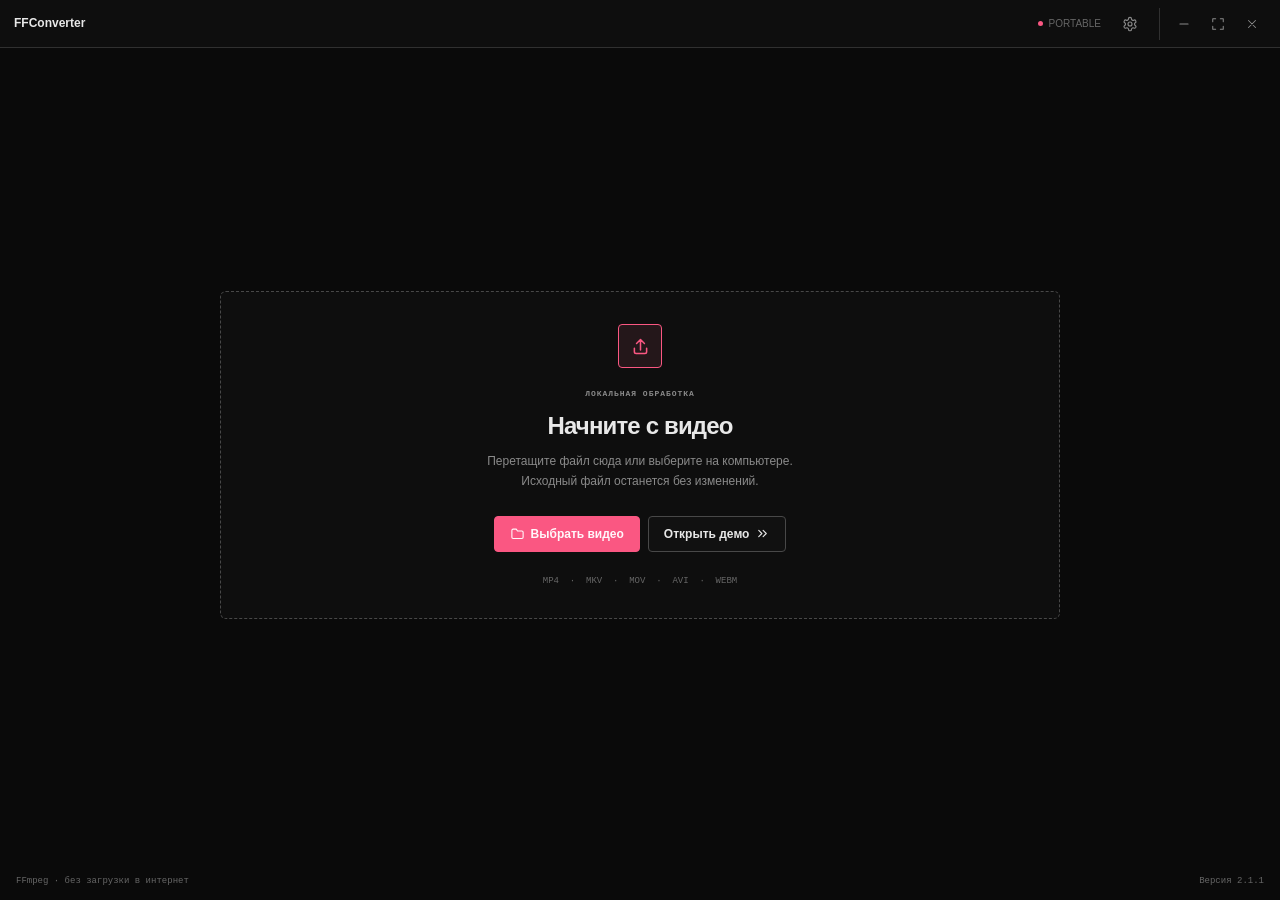
<file: ui/index.html>
<!DOCTYPE html>
<html lang="ru" data-theme="dark">
<head>
  <meta charset="UTF-8">
  <meta name="viewport" content="width=device-width, initial-scale=1.0">
  <meta name="theme-color" content="#0e0e0e">
  <title>FFConverter</title>
  <link rel="icon" type="image/png" href="icon.png">
  <style>:root{color-scheme:dark}html,body{background:#0e0e0e;color:#e8e8e8}</style>
  <link rel="stylesheet" href="styles/mono.css">
  <link rel="stylesheet" href="styles/editor.css">
  <link rel="stylesheet" href="styles/app.css">
</head>
<body>
  <svg class="svg-defs" aria-hidden="true"><defs>
    <symbol id="i-upload" viewBox="0 0 24 24"><path d="M12 16V4m0 0L7.5 8.5M12 4l4.5 4.5M5 14v4a2 2 0 0 0 2 2h10a2 2 0 0 0 2-2v-4"/></symbol>
    <symbol id="i-folder" viewBox="0 0 24 24"><path d="M3 7a2 2 0 0 1 2-2h5l2 3h7a2 2 0 0 1 2 2v8a2 2 0 0 1-2 2H5a2 2 0 0 1-2-2V7Z"/></symbol>
    <symbol id="i-play" viewBox="0 0 24 24"><path d="m6 3 14 9-14 9V3Z"/></symbol>
    <symbol id="i-pause" viewBox="0 0 24 24"><rect x="6" y="5" width="4" height="14" rx="1"/><rect x="14" y="5" width="4" height="14" rx="1"/></symbol>
    <symbol id="i-arrow" viewBox="0 0 24 24"><path d="M5 12h14m-5-5 5 5-5 5"/></symbol>
    <symbol id="i-forward" viewBox="0 0 24 24"><path d="m6 7 5 5-5 5M13 7l5 5-5 5"/></symbol>
    <symbol id="i-back" viewBox="0 0 24 24"><path d="m11 7-5 5 5 5M18 7l-5 5 5 5"/></symbol>
    <symbol id="i-chevron" viewBox="0 0 24 24"><path d="m7 10 5 5 5-5"/></symbol>
    <symbol id="i-check" viewBox="0 0 24 24"><path d="m5 12 4 4L19 6"/></symbol>
    <symbol id="i-film" viewBox="0 0 24 24"><rect x="3" y="4" width="18" height="16" rx="2"/><path d="M7 4v16M17 4v16M3 9h4M3 15h4M17 9h4M17 15h4M7 12h10"/></symbol>
    <symbol id="i-shield" viewBox="0 0 24 24"><path d="M12 3 4.5 6v5.5c0 4.5 3 7.8 7.5 9.5 4.5-1.7 7.5-5 7.5-9.5V6L12 3Z"/><path d="m9 12 2 2 4-4"/></symbol>
    <symbol id="i-cpu" viewBox="0 0 24 24"><rect x="6" y="6" width="12" height="12" rx="2"/><rect x="9" y="9" width="6" height="6" rx="1"/><path d="M9 2v4M15 2v4M9 18v4M15 18v4M2 9h4M2 15h4M18 9h4M18 15h4"/></symbol>
    <symbol id="i-effects" viewBox="0 0 24 24"><path d="m12 3 2.4 6.6L21 12l-6.6 2.4L12 21l-2.4-6.6L3 12l6.6-2.4L12 3Z"/></symbol>
    <symbol id="i-crop" viewBox="0 0 24 24"><path d="M6 2v16a2 2 0 0 0 2 2h14M2 6h16a2 2 0 0 1 2 2v14"/></symbol>
    <symbol id="i-image" viewBox="0 0 24 24"><rect x="3" y="4" width="18" height="16" rx="2"/><circle cx="8.5" cy="9" r="1.5"/><path d="m4 17 5-5 4 4 2-2 5 4"/></symbol>
    <symbol id="i-audio" viewBox="0 0 24 24"><path d="M9 18V6l11-2v12M9 9l11-2"/><circle cx="6" cy="18" r="3"/><circle cx="17" cy="16" r="3"/></symbol>
    <symbol id="i-volume" viewBox="0 0 24 24"><path d="M5 10v4h3l4 4V6l-4 4H5ZM16 9a4 4 0 0 1 0 6M18.5 6.5a8 8 0 0 1 0 11"/></symbol>
    <symbol id="i-muted" viewBox="0 0 24 24"><path d="M5 10v4h3l4 4V6l-4 4H5ZM16 10l5 5M21 10l-5 5"/></symbol>
    <symbol id="i-expand" viewBox="0 0 24 24"><path d="M8 3H3v5M16 3h5v5M8 21H3v-5M16 21h5v-5"/></symbol>
    <symbol id="i-settings" viewBox="0 0 24 24"><path d="M12.2 2h-.4a2 2 0 0 0-2 2v.2a2 2 0 0 1-1 1.7l-.4.3a2 2 0 0 1-2 0h-.2a2 2 0 0 0-2.7.8l-.2.4a2 2 0 0 0 .7 2.7l.2.1a2 2 0 0 1 1 1.7v.5a2 2 0 0 1-1 1.7l-.2.1a2 2 0 0 0-.7 2.7l.2.4a2 2 0 0 0 2.7.7l.2-.1a2 2 0 0 1 2 0l.4.3a2 2 0 0 1 1 1.7v.2a2 2 0 0 0 2 2h.4a2 2 0 0 0 2-2v-.2a2 2 0 0 1 1-1.7l.4-.3a2 2 0 0 1 2 0l.2.1a2 2 0 0 0 2.7-.7l.2-.4a2 2 0 0 0-.7-2.7l-.2-.1a2 2 0 0 1-1-1.7v-.5a2 2 0 0 1 1-1.7l.2-.1a2 2 0 0 0 .7-2.7l-.2-.4a2 2 0 0 0-2.7-.7l-.2.1a2 2 0 0 1-2 0l-.4-.3a2 2 0 0 1-1-1.7V4a2 2 0 0 0-2-2Z"/><circle cx="12" cy="12" r="3"/></symbol>
    <symbol id="i-reset" viewBox="0 0 24 24"><path d="M4 4v6h6M5.5 15a7 7 0 1 0 .5-7l-2 2"/></symbol>
    <symbol id="i-minus" viewBox="0 0 24 24"><path d="M5 12h14"/></symbol>
    <symbol id="i-close" viewBox="0 0 24 24"><path d="m6 6 12 12M18 6 6 18"/></symbol>
    <symbol id="i-magnet" viewBox="0 0 24 24"><path d="M5 3v8a7 7 0 0 0 14 0V3h-4v8a3 3 0 0 1-6 0V3H5ZM5 7h4M15 7h4"/></symbol>
    <symbol id="i-info" viewBox="0 0 24 24"><circle cx="12" cy="12" r="9"/><path d="M12 11v5M12 8h.01"/></symbol>
    <symbol id="i-error" viewBox="0 0 24 24"><circle cx="12" cy="12" r="9"/><path d="m9 9 6 6M15 9l-6 6"/></symbol>
    <symbol id="i-success" viewBox="0 0 24 24"><circle cx="12" cy="12" r="9"/><path d="m8 12 3 3 5-6"/></symbol>
    <symbol id="i-x" viewBox="0 0 24 24"><path d="m6 6 12 12M18 6 6 18"/></symbol>
  </defs></svg>
  <input id="file-input" type="file" accept="video/*,.mkv,.mov,.avi,.webm" hidden>

  <section class="welcome-screen" id="welcome-screen" aria-label="Открытие видео">
    <header class="topbar welcome-header" data-tauri-drag-region>
      <a class="brand" href="#" aria-label="FFConverter"><strong>FFConverter</strong></a>
      <div class="topbar-actions"><span class="save-state"><i class="m-status-dot"></i>PORTABLE</span><button class="m-icon-button" id="welcome-help-button" type="button" aria-label="Настройки"><svg class="m-icon"><use href="#i-settings"/></svg></button><div class="window-controls"><button data-window-action="minimize" type="button" aria-label="Свернуть"><svg class="m-icon"><use href="#i-minus"/></svg></button><button data-window-action="maximize" type="button" aria-label="Развернуть"><svg class="m-icon"><use href="#i-expand"/></svg></button><button data-window-action="close" type="button" aria-label="Закрыть"><svg class="m-icon"><use href="#i-close"/></svg></button></div></div>
    </header>
    <main class="welcome-main"><div class="drop-zone" id="drop-zone"><span class="upload-icon"><svg class="m-icon"><use href="#i-upload"/></svg></span><p class="m-overline">ЛОКАЛЬНАЯ ОБРАБОТКА</p><h1>Начните с видео</h1><p>Перетащите файл сюда или выберите на компьютере.<br>Исходный файл останется без изменений.</p><div class="drop-actions"><button class="m-btn m-btn--primary" id="browse-button" type="button"><svg class="m-icon"><use href="#i-folder"/></svg>Выбрать видео</button><button class="m-btn m-btn--secondary" id="demo-button" type="button">Открыть демо<svg class="m-icon"><use href="#i-forward"/></svg></button></div><span class="welcome-formats">MP4&nbsp;&nbsp;·&nbsp;&nbsp;MKV&nbsp;&nbsp;·&nbsp;&nbsp;MOV&nbsp;&nbsp;·&nbsp;&nbsp;AVI&nbsp;&nbsp;·&nbsp;&nbsp;WEBM</span></div></main>
    <footer class="welcome-footer"><span>FFmpeg · без загрузки в интернет</span><span>Версия <span class="app-version">2.1.1</span></span></footer>
  </section>

  <section class="workspace app-shell" id="workspace" aria-label="Рабочая область" hidden>
    <header class="topbar workspace-header" data-tauri-drag-region>
      <div class="file-block"><button class="file-title file-home" id="home-button" type="button" aria-label="На главный экран" title="На главный экран"><strong id="header-file-name">Showreel_2026.mp4</strong><span id="header-file-meta">MP4 · 48,2 МБ</span></button></div>
      <div class="topbar-actions"><span class="save-state"><i class="m-status-dot"></i><span id="workspace-mode">Демо-режим</span></span><button class="m-btn m-btn--secondary m-btn--sm" id="change-file-button" type="button"><svg class="m-icon"><use href="#i-folder"/></svg>Открыть</button><button class="m-icon-button" id="help-button" type="button" aria-label="Настройки"><svg class="m-icon"><use href="#i-settings"/></svg></button><div class="window-controls"><button data-window-action="minimize" type="button" aria-label="Свернуть"><svg class="m-icon"><use href="#i-minus"/></svg></button><button data-window-action="maximize" type="button" aria-label="Развернуть"><svg class="m-icon"><use href="#i-expand"/></svg></button><button data-window-action="close" type="button" aria-label="Закрыть"><svg class="m-icon"><use href="#i-close"/></svg></button></div></div>
    </header>

    <main class="editor-body workbench">
      <section class="preview-workspace" aria-label="Предпросмотр">
        <div class="preview-stage" id="preview-stage">
          <div class="demo-poster" id="demo-poster"><svg class="demo-frame" viewBox="0 0 1280 720" preserveAspectRatio="xMidYMid meet"><defs><linearGradient id="sky" x1="0" y1="0" x2="0" y2="1"><stop stop-color="#18181b"/><stop offset=".55" stop-color="#3b2735"/><stop offset="1" stop-color="#fa5782"/></linearGradient><linearGradient id="mountain" x1="0" y1="0" x2="1" y2="1"><stop stop-color="#29232e"/><stop offset="1" stop-color="#0b0b0d"/></linearGradient><radialGradient id="sun"><stop stop-color="#ffd4de"/><stop offset=".5" stop-color="#ff9eb7"/><stop offset="1" stop-color="#fa5782" stop-opacity="0"/></radialGradient></defs><rect width="1280" height="720" fill="url(#sky)"/><circle cx="900" cy="260" r="230" fill="url(#sun)"/><circle cx="900" cy="260" r="104" fill="#ffb2c5" opacity=".92"/><path d="M0 480 200 310l140 120 190-210 220 260 130-120 200 140 200-100v320H0Z" fill="#29232f" opacity=".65"/><path d="M0 560 260 370l150 160 200-90 210 140 210-190 250 170v160H0Z" fill="url(#mountain)"/><path d="m260 370 52 56 35-18 63 122-150-160ZM1030 390l-74 67-40-12-86 135 200-190Z" fill="#8b7185" opacity=".38"/><path d="M0 610c230-50 390 40 630-10s390-30 650 30v90H0Z" fill="#0b0b0e"/></svg></div>
          <video id="video-preview" playsinline hidden></video>
          <div class="preview-meta"><div class="preview-badges"><span class="m-badge m-badge--muted"><i class="m-status-dot"></i>Предпросмотр</span><span class="m-badge m-badge--muted" id="preview-resolution">1920 × 1080</span></div><span class="m-badge m-badge--muted" id="preview-codec">H.264 · 30 FPS</span></div>
          <span class="preview-file-label" id="preview-file-label" hidden></span>
          <button class="stage-play center-play" id="center-play" type="button" aria-label="Воспроизвести"><svg class="m-icon"><use href="#i-play"/></svg></button>
          <div class="crop-overlay" id="crop-overlay" hidden><div class="crop-frame"><span class="crop-handle ch-tl"></span><span class="crop-handle ch-tr"></span><span class="crop-handle ch-bl"></span><span class="crop-handle ch-br"></span><div class="crop-grid"></div></div><span class="crop-label">Область кадра</span></div>
          <div class="blur-region" id="blur-region" hidden><div class="blur-region-frame"><canvas class="blur-region-video" id="blur-region-video" aria-hidden="true"></canvas><span class="blur-handle bh-tl"></span><span class="blur-handle bh-tr"></span><span class="blur-handle bh-bl"></span><span class="blur-handle bh-br"></span></div><span class="blur-label">Область размытия</span></div>
        </div>
        <div class="transport-bar playback-bar"><div class="transport-main"><button class="transport-play" id="play-button" type="button" aria-label="Воспроизвести"><svg class="m-icon"><use href="#i-play"/></svg></button><button class="m-icon-button" id="rewind-button" type="button" aria-label="Назад на 5 секунд"><svg class="m-icon"><use href="#i-back"/></svg></button><button class="m-icon-button" id="forward-button" type="button" aria-label="Вперёд на 5 секунд"><svg class="m-icon"><use href="#i-forward"/></svg></button><span class="timecode playback-time"><strong id="playback-current">00:00.000</strong><span>/</span><span id="playback-duration">00:41.000</span></span><span class="m-badge preview-effect-rate" id="preview-effect-rate" hidden>2× VFX</span></div><div class="transport-secondary"><select class="m-select playback-speed" id="preview-speed" aria-label="Скорость предпросмотра"><option value="0.25">0,25×</option><option value="0.5">0,5×</option><option value="1" selected>1×</option><option value="1.5">1,5×</option><option value="2">2×</option><option value="4">4×</option></select><select class="m-select export-kind-select" id="export-kind-select" aria-label="Тип результата"><option value="video" selected>Видео</option><option value="png">PNG</option><option value="jpg">JPG</option><option value="gif">GIF</option><option value="audio">Аудио</option></select><button class="m-icon-button" id="mute-button" type="button" aria-label="Выключить звук"><svg class="m-icon"><use href="#i-volume"/></svg></button><button class="m-icon-button" id="fullscreen-button" type="button" aria-label="На весь экран"><svg class="m-icon"><use href="#i-expand"/></svg></button></div></div>
      </section>

      <aside class="inspector" aria-label="Настройки">
        <div class="inspector-heading"><div><p class="m-overline">ИНСПЕКТОР</p><h2>Настройки</h2></div><button class="m-icon-button" id="reset-settings" type="button" aria-label="Сбросить настройки"><svg class="m-icon"><use href="#i-reset"/></svg></button></div>
        <div class="m-tabs inspector-tabs" role="tablist" aria-label="Разделы"><button class="m-tab is-active" id="video-tab" data-panel="video-panel" role="tab" aria-selected="true" type="button">Видео</button><button class="m-tab" id="effects-tab" data-panel="effects-panel" role="tab" aria-selected="false" type="button">Эффекты</button><button class="m-tab" id="audio-tab" data-panel="audio-panel" role="tab" aria-selected="false" type="button">Звук <span class="tab-count">2</span></button></div>
        <div class="inspector-scroll">
          <section class="inspector-panel settings-panel" id="video-panel" role="tabpanel" aria-labelledby="video-tab">
            <details class="m-details effect-section setting-section"><summary><span class="effect-summary"><svg class="m-icon"><use href="#i-cpu"/></svg>Сжатие <small id="compression-summary">Не применяется</small></span><svg class="m-icon"><use href="#i-chevron"/></svg></summary><div class="effect-content setting-content"><div class="preset-grid" id="preset-grid"><button class="m-btn m-btn--secondary" data-preset="quality" type="button"><span>Качество</span><small>AV1 · NVIDIA · CQ 21</small></button><button class="m-btn m-btn--secondary is-active" data-preset="balance" type="button"><span>Баланс</span><small>HEVC · NVIDIA · CQ 21</small><i><svg class="m-icon"><use href="#i-check"/></svg></i></button></div><div class="m-label-row"><label class="m-label" for="quality-range">Качество</label><output id="quality-value">CQ 21 · Высокое</output></div><input class="m-range" id="quality-range" type="range" min="15" max="35" value="21"><div class="range-caption"><span>Выше качество</span><span>Меньше файл</span></div><label class="m-field"><span class="m-label">Кодек</span><select class="m-select" id="codec-select"><option value="H.264">H.264</option><option value="HEVC" selected>HEVC / H.265</option><option value="AV1">AV1</option></select></label><label class="m-field"><span class="m-label">Устройство</span><select class="m-select" id="encoder-select"><option>CPU</option><option selected>NVIDIA NVENC</option><option>Intel Quick Sync</option></select></label><p class="m-help" id="encoder-note">Доступность аппаратного кодирования проверяется автоматически.</p></div></details>
            <details class="m-details effect-section setting-section"><summary><span class="effect-summary"><svg class="m-icon"><use href="#i-film"/></svg>Конвертирование <small>Оригинал</small></span><svg class="m-icon"><use href="#i-chevron"/></svg></summary><div class="effect-content setting-content"><label class="m-field"><span class="m-label">Контейнер</span><select class="m-select" id="container-select"><option value="original">Оригинал</option><option>MP4</option><option>MKV</option><option>MOV</option><option>WebM</option></select></label><label class="m-switch-row"><span>Сохранить метаданные<small>Дата, название и свойства</small></span><span class="m-switch"><input type="checkbox" checked><span></span></span></label><label class="m-switch-row"><span>Сохранить субтитры<small>Если они есть в исходном файле</small></span><span class="m-switch"><input type="checkbox" checked><span></span></span></label></div></details>
            <details class="m-details effect-section setting-section"><summary><span class="effect-summary"><svg class="m-icon"><use href="#i-expand"/></svg>Разрешение <small id="resolution-summary">Не применяется</small></span><svg class="m-icon"><use href="#i-chevron"/></svg></summary><div class="effect-content setting-content"><div class="resolution-presets" id="resolution-presets"><button class="active" data-width="1920" data-height="1080" type="button">Оригинал</button><button data-width="3840" data-height="2160" type="button">4K</button><button data-width="2560" data-height="1440" type="button">2K</button><button data-width="1920" data-height="1080" type="button">1080p</button><button data-width="1280" data-height="720" type="button">720p</button></div><div class="dimension-row"><label><span class="m-label">Ширина</span><input class="m-input" id="width-input" type="number" value="1920" min="16"></label><span>×</span><label><span class="m-label">Высота</span><input class="m-input" id="height-input" type="number" value="1080" min="16"></label></div><label class="m-switch-row"><span>Сохранять пропорции</span><span class="m-switch"><input id="aspect-lock" type="checkbox" checked><span></span></span></label></div></details>
            <details class="m-details effect-section setting-section"><summary><span class="effect-summary"><svg class="m-icon"><use href="#i-crop"/></svg>Обрезка кадра <small id="crop-summary">Не применяется</small></span><svg class="m-icon"><use href="#i-chevron"/></svg></summary><div class="effect-content setting-content"><div class="ratio-grid" id="ratio-grid"><button class="active" data-ratio="free" type="button">Весь кадр</button><button data-ratio="16:9" type="button">16:9</button><button data-ratio="1:1" type="button">1:1</button><button data-ratio="4:3" type="button">4:3</button><button data-ratio="9:16" type="button">9:16</button></div><button class="m-btn m-btn--secondary" id="crop-preview-button" type="button"><svg class="m-icon"><use href="#i-crop"/></svg>Область на превью</button></div></details>
            <details class="m-details effect-section setting-section"><summary><span class="effect-summary"><svg class="m-icon"><use href="#i-image"/></svg>Раскадровка и GIF <small>PNG, JPG или анимация</small></span><svg class="m-icon"><use href="#i-chevron"/></svg></summary><div class="effect-content setting-content"><div class="m-segmented" id="image-format" data-segmented><button class="is-active" data-format="PNG" type="button">PNG</button><button data-format="JPG" type="button">JPG</button><button data-format="GIF" type="button">GIF</button></div><label class="m-switch-row"><span>Только текущий кадр<small id="frame-time-label">Позиция 00:00.000</small></span><span class="m-switch"><input id="single-frame" type="checkbox" checked><span></span></span></label><div class="m-label-row"><label class="m-label" for="fps-range">Частота кадров</label><output id="fps-value">12 FPS</output></div><input class="m-range" id="fps-range" type="range" min="5" max="30" value="12"></div></details>
          </section>

          <section class="inspector-panel settings-panel" id="effects-panel" role="tabpanel" aria-labelledby="effects-tab" hidden>
            <details class="m-details effect-section" data-effect="blur"><summary><span class="effect-summary"><svg class="m-icon"><use href="#i-effects"/></svg>Размытие <small data-effect-count="blur">0 клипов</small></span><svg class="m-icon"><use href="#i-chevron"/></svg></summary><div class="effect-content"><div class="m-label-row"><label class="m-label" for="blur-range">Интенсивность</label><output id="blur-value">24 px</output></div><input class="m-range" id="blur-range" type="range" min="0" max="60" value="24"><div class="m-segmented effect-area" id="blur-area-mode" data-segmented><button class="is-active" data-area="full" type="button">Весь кадр</button><button data-area="region" type="button">Выбрать область</button></div><button class="m-btn m-btn--primary" data-add-effect="blur" type="button">Добавить размытие</button></div></details>
            <details class="m-details effect-section" data-effect="speed"><summary><span class="effect-summary"><svg class="m-icon"><use href="#i-forward"/></svg>Скорость <small data-effect-count="speed">0 клипов</small></span><svg class="m-icon"><use href="#i-chevron"/></svg></summary><div class="effect-content"><p class="m-help">Скорость применяется и к предпросмотру, и к экспорту. Множитель выше — отдельная настройка плеера.</p><div class="m-segmented speed-control" id="speed-control" data-segmented><button data-speed="0.5" type="button">0,5×</button><button data-speed="1" type="button">1×</button><button class="is-active" data-speed="2" type="button">2×</button><button data-speed="4" type="button">4×</button></div><div class="speed-note"><span>Диапазон <b id="speed-before">0 с</b></span><span>Станет <b id="speed-after">0 с</b></span></div><button class="m-btn m-btn--primary" data-add-effect="speed" type="button">Добавить скорость</button></div></details>
            <details class="m-details effect-section" data-effect="color"><summary><span class="effect-summary"><svg class="m-icon"><use href="#i-film"/></svg>Цветокоррекция <small data-effect-count="color">0 клипов</small></span><svg class="m-icon"><use href="#i-chevron"/></svg></summary><div class="effect-content"><div class="m-label-row"><label class="m-label" for="brightness-range">Яркость</label><output id="brightness-value">0</output></div><input class="m-range" id="brightness-range" type="range" min="-50" max="50" value="0"><div class="m-label-row"><label class="m-label" for="contrast-range">Контраст</label><output id="contrast-value">100%</output></div><input class="m-range" id="contrast-range" type="range" min="50" max="150" value="100"><div class="m-label-row"><label class="m-label" for="saturation-range">Насыщенность</label><output id="saturation-value">100%</output></div><input class="m-range" id="saturation-range" type="range" min="0" max="200" value="100"><button class="m-btn m-btn--primary" data-add-effect="color" type="button">Добавить цветокоррекцию</button></div></details>
          </section>

          <section class="inspector-panel settings-panel" id="audio-panel" role="tabpanel" aria-labelledby="audio-tab" hidden>
            <div class="audio-overview"><span class="effect-icon"><svg class="m-icon"><use href="#i-audio"/></svg></span><div><strong>Аудиодорожки</strong><span>Настройте каждую дорожку отдельно</span></div><span class="m-badge m-badge--muted">2 дорожки</span></div>
            <details class="m-details effect-section audio-output"><summary><span class="effect-summary"><svg class="m-icon"><use href="#i-audio"/></svg>Формат звука <small>Не применяется</small></span><svg class="m-icon"><use href="#i-chevron"/></svg></summary><div class="effect-content"><div class="audio-format-grid"><label class="m-field"><span class="m-label">Кодек</span><select class="m-select"><option>AAC</option></select></label><label class="m-field"><span class="m-label">Битрейт</span><select class="m-select"><option>192 kb/s</option></select></label></div><p class="m-help">Для извлечения выберите «Аудио» в транспорте. Включённые дорожки будут смешаны.</p></div></details>
          </section>
        </div>
        <div class="export-panel"><div class="output-name export-file"><span id="export-summary">MP4 · HEVC</span><strong id="output-file-name">Showreel_2026_converted.mp4</strong><span id="output-format" hidden>MP4</span></div><button class="m-btn m-btn--primary" id="export-button" type="button"><span>Экспортировать</span></button></div>
      </aside>
      <div class="workbench-loading" id="workbench-loading" role="status" aria-live="polite" hidden><div class="workbench-loading-content"><span class="m-spinner m-spinner--lg"></span><h2 id="loading-title">Подготовка видео</h2><p id="loading-status">Открытие файла…</p><div class="loading-actions" id="loading-actions" hidden><button class="m-btn m-btn--primary" id="loading-change-file" type="button">Выбрать другой файл</button><button class="m-btn m-btn--secondary" id="loading-home" type="button">На главный экран</button></div></div></div>
    </main>

    <section class="timeline-panel timeline-card" aria-label="Таймлайн">
      <div class="timeline-toolbar"><div class="timeline-tools"><button class="m-icon-button" id="reset-trim" type="button" aria-label="Сбросить обрезку"><svg class="m-icon"><use href="#i-reset"/></svg></button><div class="m-segmented compact" id="trim-mode"><button class="is-active active" data-mode="precise" type="button">Точно</button><button data-mode="fast" type="button">Без потерь</button></div><span class="tool-separator"></span><button class="m-icon-button is-active" id="snap-toggle" type="button" aria-label="Магнитное притяжение"><svg class="m-icon"><use href="#i-magnet"/></svg></button><span class="snap-caption" id="snap-caption">Притяжение включено</span><span class="m-badge m-badge--muted" id="trim-length">41,0 сек</span></div><div class="timeline-zoom"><button class="m-btn m-btn--secondary m-btn--sm" id="add-vfx-track" type="button">+ VFX</button><span>Масштаб</span><input class="m-range" id="timeline-zoom" type="range" min="100" max="300" value="100"></div></div>
      <div class="timeline-grid"><div class="track-labels"><div class="ruler-label">ВРЕМЯ</div><div class="vfx-labels" id="vfx-labels"></div><div class="track-label video-label"><svg class="m-icon"><use href="#i-film"/></svg>V1</div><div class="audio-labels" id="audio-labels"></div></div><div class="timeline-scroll"><div class="timeline-canvas" id="timeline-track" style="--start:0%;--end:100%;--position:0%;--zoom:1"><div class="timeline-ruler"><span>00:00</span><span>00:10</span><span>00:20</span><span>00:30</span><span id="ruler-end">00:41</span></div><div class="timeline-tracks"><div class="vfx-rows" id="vfx-rows"></div><div class="timeline-row video-row"><div class="video-clip"><div class="clip-thumbnails timeline-thumbnails"></div><span class="clip-name" id="clip-file-name">Showreel_2026.mp4</span></div><div class="trim-dim dim-left"></div><div class="trim-dim dim-right"></div><div class="selection-outline timeline-selection"></div><button class="trim-handle trim-start" data-drag="start" type="button" aria-label="Начало фрагмента"><span></span></button><button class="trim-handle trim-end" data-drag="end" type="button" aria-label="Конец фрагмента"><span></span></button></div><div class="audio-rows" id="audio-rows"></div></div><div class="playhead" data-drag="playhead" role="slider" tabindex="0" aria-label="Текущая позиция"><span></span></div><div class="snap-line" id="snap-line" hidden><span id="snap-label">Обрезка</span></div></div></div></div>
      <div class="timeline-status timeline-footer"><span id="timeline-snap-status"><i class="m-status-dot"></i>Магнит: обрезка и эффекты</span><span><span id="trim-start-time">Начало 00:00.000</span> · <span id="trim-end-time">Конец 00:41.000</span></span><span id="effect-count">0 эффектов · 2 аудиодорожки</span></div>
    </section>
  </section>

  <div class="app-modal" id="export-modal" role="dialog" aria-modal="true" aria-labelledby="export-modal-title" hidden><div class="modal-card"></div></div>
  <div class="app-modal" id="help-modal" role="dialog" aria-modal="true" aria-labelledby="help-modal-title" hidden><div class="modal-card help-card"><button class="m-icon-button modal-close" data-close-modal type="button" aria-label="Закрыть"><svg class="m-icon"><use href="#i-close"/></svg></button><p class="m-overline">НАСТРОЙКИ</p><h2 id="help-modal-title">FFConverter</h2><div class="accent-setting"><span><strong>Акцентный цвет</strong><small>Основной цвет интерфейса</small></span><div class="docs-color-picker"><button class="docs-accent-picker" id="accent-picker-button" type="button" aria-label="Выбрать акцентный цвет" aria-haspopup="dialog" aria-controls="color-picker" aria-expanded="false"><input id="accent-color" type="hidden" value="#fa5782"><span>ACCENT</span><i id="accent-swatch"></i><svg class="m-icon"><use href="#i-chevron"/></svg></button><div class="docs-color-panel" id="color-picker" role="dialog" aria-label="Акцентный цвет" hidden><div class="docs-color-panel-head"><span>ACCENT COLOR</span><code id="accent-value">#FA5782</code></div><div class="docs-color-surface" id="color-field" role="slider" tabindex="0" aria-label="Насыщенность и яркость" aria-valuemin="0" aria-valuemax="100" aria-valuenow="65"><span id="accent-cursor"></span></div><div class="docs-color-hue"><input id="color-hue" type="range" min="0" max="360" step="1" value="340" aria-label="Оттенок"></div><div class="docs-color-custom"><label class="m-label" for="color-hex">CUSTOM HEX</label><input class="m-input" id="color-hex" type="text" value="#FA5782" maxlength="7" spellcheck="false" autocomplete="off"><p class="m-help">6 символов, с # или без.</p></div><div class="docs-color-panel-footer"><span>Только акцентные состояния</span><button class="m-btn m-btn--ghost m-btn--sm" id="accent-reset" type="button">Сбросить</button></div></div></div></div><section class="update-setting"><div class="update-setting-row"><div><strong>Обновления</strong><span id="update-status">Версия <span class="app-version">2.1.1</span></span></div><button class="m-btn m-btn--secondary m-btn--sm" id="update-check" type="button">Проверить</button></div><div class="update-progress" id="update-progress" hidden><div class="update-progress-track"><span id="update-progress-bar"></span></div><span id="update-progress-value">0%</span></div></section><div class="shortcut-list"><div><span>Воспроизведение / пауза</span><kbd>Пробел</kbd></div><div><span>Перемотка на 5 секунд</span><span><kbd>←</kbd> <kbd>→</kbd></span></div><div><span>Сбросить обрезку</span><kbd>R</kbd></div><div><span>Удалить выбранный эффект</span><kbd>Delete</kbd></div><div><span>Отменить удаление эффекта</span><span><kbd>Ctrl</kbd> + <kbd>Z</kbd></span></div><div><span>Закрыть окно</span><kbd>Esc</kbd></div></div><p class="modal-hint m-help">Предпросмотр использует облегчённую копию для неподдерживаемых форматов. Экспорт всегда выполняется из исходного файла.</p><button class="m-btn m-btn--secondary" data-close-modal type="button">Понятно</button></div></div>
  <div class="app-modal" id="update-modal" role="dialog" aria-modal="true" aria-labelledby="update-modal-title" hidden><div class="modal-card"><button class="m-icon-button modal-close" data-close-modal type="button" aria-label="Закрыть"><svg class="m-icon"><use href="#i-close"/></svg></button><span class="modal-icon"><svg class="m-icon"><use href="#i-reset"/></svg></span><p class="m-overline" id="update-modal-eyebrow">Доступно обновление</p><h2 id="update-modal-title">Новая версия FFConverter</h2><p id="update-version-label"></p><p id="update-notes"></p><div class="export-progress" id="update-modal-progress" hidden><div><span id="update-modal-progress-value">0%</span></div><div class="export-progress-track"><span id="update-modal-progress-bar"></span></div></div><div class="modal-actions"><button class="m-btn m-btn--primary" id="update-install" type="button">Скачать и установить</button><button class="m-btn m-btn--secondary" data-close-modal type="button">Позже</button></div></div></div>
  <script src="mono.js"></script>
  <script src="app.js"></script>
</body>
</html>
</file>
<file: ui/styles/mono.css>
:root {
  color-scheme: dark;
  --m-white: #ffffff;
  --m-gray-50: #f5f5f5;
  --m-gray-100: #e8e8e8;
  --m-gray-200: #d4d4d4;
  --m-gray-300: #b8b8b8;
  --m-gray-400: #8a8a8a;
  --m-gray-500: #666666;
  --m-gray-600: #484848;
  --m-gray-700: #303030;
  --m-gray-800: #202020;
  --m-gray-850: #181818;
  --m-gray-900: #111111;
  --m-gray-950: #0a0a0a;
  --m-black: #000000;
  --m-bg: var(--m-gray-950);
  --m-surface: var(--m-gray-900);
  --m-surface-subtle: #0e0e0e;
  --m-surface-raised: var(--m-gray-850);
  --m-hover: var(--m-gray-800);
  --m-active: var(--m-gray-700);
  --m-border: var(--m-gray-700);
  --m-border-strong: var(--m-gray-600);
  --m-text: var(--m-gray-100);
  --m-muted: var(--m-gray-400);
  --m-dim: var(--m-gray-500);
  --m-inverse: var(--m-gray-950);
  --m-accent: #fa5782;
  --m-accent-contrast: #f5f5f5;
  --m-accent-soft: color-mix(in srgb, var(--m-accent) 8%, var(--m-surface));
  --m-glass: rgb(24 24 24 / 80%);
  --m-glass-highlight: rgb(255 255 255 / 5%);
  --m-glass-blur: 12px;
  --m-overlay: rgb(0 0 0 / 72%);
  --m-shadow: 0 16px 48px rgb(0 0 0 / 42%);
  --m-font: "Segoe UI", Arial, Helvetica, sans-serif;
  --m-mono: "Cascadia Code", "SFMono-Regular", Consolas, "Liberation Mono", monospace;
  --m-radius-sm: 1px;
  --m-radius: 2px;
  --m-radius-lg: 4px;
  --m-radius-xl: 6px;
  --m-ease: cubic-bezier(.22, 1, .36, 1);
  --m-ease-standard: cubic-bezier(.2, 0, 0, 1);
  --m-ease-spring: cubic-bezier(.2, .9, .25, 1.18);
  --m-duration-fast: 140ms;
  --m-duration: 240ms;
  --m-duration-slow: 420ms;
  --m-fast: var(--m-duration-fast) var(--m-ease);
  --m-normal: var(--m-duration) var(--m-ease);
}

:root[data-theme="light"] {
  color-scheme: light;
  --m-bg: var(--m-gray-50);
  --m-surface: var(--m-white);
  --m-surface-subtle: #fafafa;
  --m-surface-raised: var(--m-white);
  --m-hover: var(--m-gray-100);
  --m-active: var(--m-gray-200);
  --m-border: var(--m-gray-200);
  --m-border-strong: var(--m-gray-300);
  --m-text: var(--m-gray-900);
  --m-muted: var(--m-gray-500);
  --m-dim: var(--m-gray-400);
  --m-inverse: var(--m-white);
  --m-glass: rgb(255 255 255 / 76%);
  --m-glass-highlight: rgb(255 255 255 / 65%);
  --m-overlay: rgb(0 0 0 / 42%);
  --m-shadow: 0 16px 48px rgb(0 0 0 / 16%);
}

*, *::before, *::after { box-sizing: border-box; }
html { scroll-behavior: smooth; }
body { margin: 0; background: var(--m-bg); color: var(--m-text); font-family: var(--m-font); font-size: 14px; line-height: 1.55; -webkit-font-smoothing: antialiased; }
button, input, textarea, select { font: inherit; }
button, a, input, textarea, select, summary { -webkit-tap-highlight-color: transparent; }
button { color: inherit; }
a { color: inherit; }
img, svg { display: block; }
::selection { color: var(--m-inverse); background: var(--m-text); }
:focus-visible { outline: 1px solid var(--m-text); outline-offset: 3px; }
[hidden] { display: none !important; }
::-webkit-scrollbar { width: 9px; height: 9px; }
::-webkit-scrollbar-track { background: transparent; }
::-webkit-scrollbar-thumb { background: var(--m-border-strong); border: 2px solid transparent; background-clip: padding-box; }

.m-icon { width: 16px; height: 16px; flex: 0 0 auto; overflow: visible; fill: none; stroke: currentColor; stroke-width: 1.75; stroke-linecap: round; stroke-linejoin: round; shape-rendering: geometricPrecision; transition: transform var(--m-normal), opacity var(--m-fast); }
.m-sr-only { position: absolute; width: 1px; height: 1px; padding: 0; margin: -1px; overflow: hidden; clip: rect(0, 0, 0, 0); white-space: nowrap; border: 0; }
.m-cluster { display: flex; flex-wrap: wrap; align-items: center; gap: 10px; }
.m-overline { margin: 0 0 6px; color: var(--m-muted); font-family: var(--m-mono); font-size: 10px; font-weight: 600; letter-spacing: .12em; text-transform: uppercase; }
.m-label { display: inline-block; color: var(--m-text); font-size: 12px; font-weight: 500; }
label.m-label { pointer-events: none; }
.m-label-row { display: flex; align-items: center; justify-content: space-between; gap: 16px; }
.m-label-row output { color: var(--m-muted); font-family: var(--m-mono); font-size: 11px; }
.m-help { margin: 0; color: var(--m-muted); font-size: 12px; line-height: 1.5; }
.m-error { display: flex; align-items: center; gap: 6px; color: var(--m-text); font-size: 12px; }
.m-error .m-icon { width: 13px; height: 13px; }

.m-btn {
  min-height: 36px;
  padding: 0 15px;
  border: 1px solid transparent;
  border-radius: var(--m-radius-lg);
  display: inline-flex;
  align-items: center;
  justify-content: center;
  gap: 8px;
  background: transparent;
  color: var(--m-text);
  font-family: var(--m-mono);
  font-size: 10px;
  font-weight: 600;
  line-height: 1;
  letter-spacing: .055em;
  text-transform: uppercase;
  text-decoration: none;
  white-space: nowrap;
  cursor: pointer;
  transition: background var(--m-fast), color var(--m-fast), border-color var(--m-fast), transform var(--m-fast);
  user-select: none;
}
.m-btn:has(> .m-icon) { gap: 6px; }
.m-btn > .m-icon { width: 15px; height: 15px; align-self: center; flex: 0 0 15px; }
.m-btn:active:not(:disabled) { transform: translateY(1px); }
.m-btn--primary { background: var(--m-text); color: var(--m-inverse); border-color: var(--m-text); }
.m-btn--primary:hover:not(:disabled) { background: var(--m-gray-300); border-color: var(--m-gray-300); }
:root[data-theme="light"] .m-btn--primary:hover:not(:disabled) { background: var(--m-gray-700); border-color: var(--m-gray-700); }
.m-btn--secondary { background: var(--m-surface); border-color: var(--m-border-strong); }
.m-btn--secondary:hover:not(:disabled) { background: var(--m-hover); border-color: var(--m-muted); }
.m-btn--ghost { color: var(--m-muted); }
.m-btn--ghost:hover:not(:disabled) { color: var(--m-text); background: var(--m-hover); }
.m-btn--danger { background: var(--m-surface); border-color: var(--m-text); border-style: dashed; }
.m-btn--danger:hover:not(:disabled) { background: var(--m-hover); }
.m-btn--sm { min-height: 32px; padding-inline: 12px; font-size: 9px; }
.m-btn--lg { min-height: 44px; padding-inline: 20px; font-size: 11px; }
.m-btn--icon { width: 36px; padding: 0; }
.m-btn--icon.m-btn--sm { width: 32px; }
.m-btn:disabled, .m-page:disabled { opacity: .38; cursor: not-allowed; }
.m-btn.is-loading { pointer-events: none; }
.m-btn.is-loading .m-spinner { width: 13px; height: 13px; }

.m-icon-button {
  width: 30px;
  height: 30px;
  padding: 0;
  border: 1px solid transparent;
  border-radius: var(--m-radius);
  display: inline-flex;
  align-items: center;
  justify-content: center;
  background: transparent;
  color: var(--m-muted);
  cursor: pointer;
  transition: color var(--m-fast), background var(--m-fast), border-color var(--m-fast);
}
.m-icon-button:hover { color: var(--m-text); background: var(--m-hover); border-color: var(--m-border); }

.m-panel { background: var(--m-surface); border: 1px solid var(--m-border); border-radius: var(--m-radius-lg); padding: 20px; }
.m-panel > :first-child { margin-top: 0; }
.m-panel > :last-child { margin-bottom: 0; }

.m-field { display: flex; flex-direction: column; gap: 7px; min-width: 0; }
.m-input, .m-select {
  width: 100%;
  min-height: 38px;
  padding: 8px 11px;
  border: 1px solid var(--m-border-strong);
  border-radius: var(--m-radius);
  background: var(--m-surface-subtle);
  color: var(--m-text);
  font-size: 13px;
  transition: border-color var(--m-fast), background var(--m-fast), box-shadow var(--m-fast);
}
.m-input::placeholder { color: var(--m-dim); }
.m-input:hover:not(:disabled), .m-select:hover:not(:disabled) { border-color: var(--m-muted); }
.m-input:focus, .m-select:focus { outline: none; border-color: var(--m-text); box-shadow: 0 0 0 1px var(--m-text); background: var(--m-surface); }
.m-input:disabled, .m-select:disabled { opacity: .45; cursor: not-allowed; }
textarea.m-input { min-height: 100px; resize: vertical; line-height: 1.55; }
.m-field--error .m-input { border-style: dashed; border-color: var(--m-text); }
.m-input-affix { position: relative; display: flex; align-items: center; }
.m-input-affix > span { position: absolute; left: 11px; z-index: 1; color: var(--m-muted); font-family: var(--m-mono); font-size: 12px; pointer-events: none; }
.m-input-affix .m-input { padding-left: 31px; font-family: var(--m-mono); font-size: 12px; }
.m-select { appearance: none; padding-right: 34px; background-image: linear-gradient(45deg, transparent 50%, var(--m-muted) 50%), linear-gradient(135deg, var(--m-muted) 50%, transparent 50%); background-position: calc(100% - 15px) 16px, calc(100% - 11px) 16px; background-size: 4px 4px, 4px 4px; background-repeat: no-repeat; cursor: pointer; }
.m-select option { background: var(--m-surface); color: var(--m-text); }
.m-combobox { position: relative; width: 100%; }
.m-combobox-trigger { width: 100%; min-height: 38px; padding: 8px 11px; border: 1px solid var(--m-border-strong); border-radius: var(--m-radius); display: flex; align-items: center; justify-content: space-between; gap: 12px; background: var(--m-surface-subtle); color: var(--m-text); text-align: left; font-size: 13px; cursor: pointer; transition: border-color var(--m-fast), background var(--m-fast), box-shadow var(--m-fast); }
.m-combobox-trigger:hover { border-color: var(--m-muted); }
.m-combobox-trigger:focus, .m-combobox-trigger:focus-visible, .m-combobox.is-open .m-combobox-trigger { outline: none; border-color: var(--m-text); box-shadow: 0 0 0 1px var(--m-text); background: var(--m-surface); }
.m-combobox-value { min-width: 0; overflow: hidden; text-overflow: ellipsis; white-space: nowrap; }
.m-combobox-value.is-placeholder { color: var(--m-dim); }
.m-combobox-trigger > .m-icon { width: 14px; height: 14px; color: var(--m-muted); transition: transform var(--m-normal); }
.m-combobox.is-open .m-combobox-trigger > .m-icon { transform: rotate(180deg); }
.m-combobox-list { position: absolute; top: calc(100% + 6px); left: 0; z-index: 60; width: 100%; max-height: 232px; padding: 5px; overflow-y: auto; border: 1px solid var(--m-border-strong); border-radius: var(--m-radius-lg); background: var(--m-surface-raised); box-shadow: var(--m-shadow); opacity: 0; visibility: hidden; transform: translateY(-5px) scale(.985); transform-origin: top center; transition: opacity var(--m-normal), transform var(--m-normal), visibility var(--m-normal); }
.m-combobox.is-open .m-combobox-list { opacity: 1; visibility: visible; transform: translateY(0) scale(1); }
.m-combobox-option { width: 100%; min-height: 34px; padding: 7px 9px; border: 0; border-radius: var(--m-radius); display: flex; align-items: center; gap: 9px; background: transparent; color: var(--m-muted); text-align: left; font-size: 12px; cursor: pointer; transition: color var(--m-fast), background var(--m-fast); }
.m-combobox-option:hover, .m-combobox-option:focus-visible { outline: none; background: var(--m-hover); color: var(--m-text); }
.m-combobox-option[aria-selected="true"], .m-combobox-option[aria-selected="true"]:hover, .m-combobox-option[aria-selected="true"]:focus-visible { background: var(--m-accent); color: var(--m-accent-contrast); }
.m-combobox-selected-icon { width: 13px; height: 13px; margin-left: auto; opacity: 0; transform: scale(.7); transition: opacity var(--m-fast), transform var(--m-normal); }
.m-combobox-option[aria-selected="true"] .m-combobox-selected-icon { color: var(--m-accent-contrast); opacity: 1; transform: scale(1); }
.m-combobox-check { width: 14px; height: 14px; border: 1px solid var(--m-border-strong); border-radius: var(--m-radius-sm); display: grid; place-items: center; flex: 0 0 auto; }
.m-combobox-check::after { content: ""; width: 6px; height: 3px; border-left: 1.5px solid var(--m-accent-contrast); border-bottom: 1.5px solid var(--m-accent-contrast); transform: translateY(-1px) rotate(-45deg) scale(0); transition: transform 200ms var(--m-ease-spring); }
.m-combobox-option[aria-selected="true"] .m-combobox-check { border-color: var(--m-accent-contrast); background: var(--m-accent-contrast); }
.m-combobox-option[aria-selected="true"] .m-combobox-check::after { border-color: var(--m-accent); transform: translateY(-1px) rotate(-45deg) scale(1); }
.m-combobox-tags { display: flex; flex-wrap: wrap; gap: 6px; margin-top: 2px; }
.m-combobox-tag { min-height: 25px; padding-left: 8px; border: 1px solid var(--m-border); border-radius: var(--m-radius); display: inline-flex; align-items: center; gap: 4px; background: var(--m-surface-subtle); color: var(--m-text); font-family: var(--m-mono); font-size: 10px; animation: m-selection-in 220ms var(--m-ease); }
.m-combobox-tag button { width: 22px; height: 22px; padding: 0; border: 0; display: grid; place-items: center; background: transparent; color: var(--m-muted); cursor: pointer; }
.m-combobox-tag button:hover { color: var(--m-text); }
.m-combobox-tag .m-icon { width: 11px; height: 11px; }
.m-fieldset { min-width: 0; margin: 0; padding: 0; border: 0; display: flex; flex-direction: column; gap: 12px; }
.m-fieldset > legend { margin-bottom: 14px; padding: 0; color: var(--m-muted); font-family: var(--m-mono); font-size: 10px; letter-spacing: .1em; text-transform: uppercase; }

.m-check, .m-radio { width: fit-content; display: inline-flex; align-items: center; gap: 9px; color: var(--m-text); font-size: 13px; cursor: pointer; }
.m-check input, .m-radio input, .m-switch input { position: absolute; opacity: 0; width: 1px; height: 1px; }
.m-check > span { width: 16px; height: 16px; border: 1px solid var(--m-border-strong); border-radius: var(--m-radius-sm); display: inline-flex; align-items: center; justify-content: center; background: var(--m-surface-subtle); transition: background var(--m-fast), border-color var(--m-fast); }
.m-check > span::after { content: ""; width: 7px; height: 4px; border-left: 1.5px solid var(--m-inverse); border-bottom: 1.5px solid var(--m-inverse); transform: translateY(-1px) rotate(-45deg) scale(0); transition: transform var(--m-fast); }
.m-check input:checked + span { background: var(--m-text); border-color: var(--m-text); }
.m-check input:checked + span::after { transform: translateY(-1px) rotate(-45deg) scale(1); }
.m-check input:focus-visible + span, .m-radio input:focus-visible + span, .m-switch input:focus-visible + span { outline: 1px solid var(--m-text); outline-offset: 3px; }
.m-check:has(input:disabled), .m-radio:has(input:disabled) { opacity: .4; cursor: not-allowed; }
.m-radio > span { width: 16px; height: 16px; border: 1px solid var(--m-border-strong); border-radius: 3px; display: grid; place-items: center; background: var(--m-surface-subtle); }
.m-radio > span::after { content: ""; width: 6px; height: 6px; border-radius: 1px; background: var(--m-accent); transform: scale(0); transition: transform var(--m-fast); }
.m-radio input:checked + span { border-color: var(--m-accent); }
.m-radio input:checked + span::after { transform: scale(1); }
.m-switch { position: relative; display: inline-flex; flex: 0 0 auto; cursor: pointer; }
.m-switch > span { width: 38px; height: 22px; padding: 3px; border: 1px solid var(--m-border-strong); border-radius: 6px; background: var(--m-surface-subtle); transition: background var(--m-fast), border-color var(--m-fast); }
.m-switch > span::after { content: ""; display: block; width: 15px; height: 14px; border-radius: 4px; background: var(--m-gray-300); transition: transform var(--m-fast), background var(--m-fast); }
.m-switch input:checked + span { background: var(--m-accent); border-color: var(--m-accent); }
.m-switch input:checked + span::after { background: var(--m-accent-contrast); transform: translateX(15px); }
.m-switch-row { display: flex; align-items: center; justify-content: space-between; gap: 16px; font-size: 13px; cursor: pointer; }
.m-range { --m-range-value: 72%; width: 100%; height: 18px; margin: 6px 0; appearance: none; background: transparent; cursor: pointer; }
.m-range::-webkit-slider-runnable-track { height: 2px; background: linear-gradient(to right, var(--m-accent) 0 var(--m-range-value), var(--m-border) var(--m-range-value) 100%); }
.m-range::-moz-range-track { height: 2px; background: var(--m-border); }
.m-range::-moz-range-progress { height: 2px; background: var(--m-accent); }
.m-range::-webkit-slider-thumb { width: 12px; height: 12px; margin-top: -5px; appearance: none; border: 2px solid var(--m-surface); border-radius: 1px; background: var(--m-accent); box-shadow: 0 0 0 1px var(--m-accent); }
.m-range::-moz-range-thumb { width: 10px; height: 10px; border: 2px solid var(--m-surface); border-radius: 1px; background: var(--m-accent); box-shadow: 0 0 0 1px var(--m-accent); }

.m-badge { width: fit-content; height: 24px; padding: 0 8px; border: 1px solid var(--m-border-strong); border-radius: var(--m-radius); display: inline-flex; align-items: center; justify-content: center; gap: 6px; color: var(--m-text); background: var(--m-surface); font-family: var(--m-mono); font-size: 9px; font-weight: 500; line-height: 1; letter-spacing: .04em; text-transform: uppercase; white-space: nowrap; }
.m-badge .m-icon { width: 12px; height: 12px; }
.m-badge--solid { background: var(--m-accent); color: var(--m-accent-contrast); border-color: var(--m-accent); }
.m-badge--muted { color: var(--m-muted); border-color: var(--m-border); }
.m-status-dot { width: 5px; height: 5px; display: inline-block; flex: 0 0 auto; border-radius: 50%; background: currentColor; }

.m-tabs { display: flex; gap: 22px; border-bottom: 1px solid var(--m-border); overflow-x: auto; overflow-y: hidden; scrollbar-width: none; }
.m-tabs::-webkit-scrollbar { display: none; }
.m-tab { position: relative; min-height: 38px; padding: 0 0 11px; border: 0; background: transparent; color: var(--m-muted); font-size: 12px; cursor: pointer; white-space: nowrap; }
.m-tab::after { content: ""; position: absolute; left: 0; right: 0; bottom: -1px; height: 1px; background: var(--m-text); transform: scaleX(0); transform-origin: left; transition: transform var(--m-fast); }
.m-tab:hover, .m-tab.is-active { color: var(--m-text); }
.m-tab.is-active::after { transform: scaleX(1); }
.m-tab-panel { padding: 18px 0 2px; color: var(--m-muted); font-size: 13px; animation: m-fade 280ms ease-out; }
.m-tab-panel p { margin: 0; }
.m-segmented { width: fit-content; padding: 3px; border: 1px solid var(--m-border); border-radius: var(--m-radius-lg); display: inline-flex; align-items: center; gap: 2px; background: var(--m-surface-subtle); }
.m-segmented button { min-height: 28px; padding: 0 11px; border: 0; border-radius: var(--m-radius); background: transparent; color: var(--m-muted); font-size: 11px; cursor: pointer; }
.m-segmented button:hover { color: var(--m-text); }
.m-segmented button.is-active { background: var(--m-text); color: var(--m-inverse); }
.m-breadcrumbs { display: flex; align-items: center; flex-wrap: wrap; gap: 8px; color: var(--m-dim); font-family: var(--m-mono); font-size: 11px; }
.m-breadcrumbs a { color: var(--m-muted); text-decoration: none; }
.m-breadcrumbs a:hover { color: var(--m-text); text-decoration: underline; text-underline-offset: 3px; }
.m-breadcrumbs [aria-current="page"] { color: var(--m-text); }
.m-pagination { display: flex; align-items: center; justify-content: center; gap: 4px; }
.m-page { width: 30px; height: 30px; padding: 0; border: 1px solid transparent; border-radius: var(--m-radius); background: transparent; color: var(--m-muted); font-family: var(--m-mono); font-size: 11px; cursor: pointer; }
.m-page:hover { background: var(--m-hover); color: var(--m-text); }
.m-page.is-active { border-color: var(--m-border-strong); background: var(--m-text); color: var(--m-inverse); }

.m-stat { min-width: 0; padding: 18px; border: 1px solid var(--m-border); border-radius: var(--m-radius-lg); background: var(--m-surface); }
.m-stat > span { display: block; margin-bottom: 14px; color: var(--m-muted); font-family: var(--m-mono); font-size: 9px; letter-spacing: .1em; }
.m-stat strong { display: block; font-family: var(--m-mono); font-size: 28px; font-weight: 500; line-height: 1.1; letter-spacing: -.04em; font-variant-numeric: tabular-nums; }
.m-stat strong i { color: var(--m-muted); font-size: 12px; font-style: normal; letter-spacing: 0; }
.m-stat small { display: block; margin-top: 10px; color: var(--m-muted); font-size: 11px; }
.m-table-wrap { width: 100%; overflow-x: auto; border: 1px solid var(--m-border); border-radius: var(--m-radius-lg); background: var(--m-surface); }
.m-table { width: 100%; border-collapse: collapse; text-align: left; font-size: 12px; }
.m-table th { height: 38px; padding: 0 14px; border-bottom: 1px solid var(--m-border); color: var(--m-muted); background: var(--m-surface-subtle); font-family: var(--m-mono); font-size: 9px; font-weight: 500; letter-spacing: .08em; text-transform: uppercase; white-space: nowrap; }
.m-table td { height: 48px; padding: 8px 14px; border-bottom: 1px solid var(--m-border); white-space: nowrap; }
.m-table tbody tr:last-child td { border-bottom: 0; }
.m-table tbody tr { transition: background var(--m-fast); }
.m-table tbody tr:hover { background: var(--m-hover); }
.m-table code { padding: 0; background: transparent; color: var(--m-text); }
.m-number { font-family: var(--m-mono); font-size: 11px; font-variant-numeric: tabular-nums; }
.m-progress { height: 4px; overflow: hidden; background: var(--m-border); border-radius: 4px; }
.m-progress > span { display: block; height: 100%; background: var(--m-text); border-radius: inherit; transition: width 300ms var(--m-ease); }
.m-avatar-group { display: flex; padding-left: 8px; }
.m-avatar { width: 34px; height: 34px; margin-left: -8px; border: 2px solid var(--m-surface); border-radius: 50%; display: grid; place-items: center; background: var(--m-hover); color: var(--m-text); font-family: var(--m-mono); font-size: 9px; }

.m-alert { padding: 14px 16px; border: 1px solid var(--m-border); border-radius: var(--m-radius-lg); display: flex; align-items: flex-start; gap: 12px; background: var(--m-surface); }
.m-alert > .m-icon { box-sizing: content-box; width: 15px; height: 15px; padding: 5px; border: 1px solid var(--m-border-strong); border-radius: var(--m-radius); background: var(--m-hover); color: var(--m-text); }
.m-alert strong { display: block; padding-top: 2px; font-size: 12px; font-weight: 600; }
.m-alert p { margin: 4px 0 0; color: var(--m-muted); font-size: 12px; }
.m-alert--strong { border-color: var(--m-border-strong); border-style: dashed; }
.m-toast-zone { position: fixed; right: 20px; bottom: 20px; z-index: 1000; width: min(360px, calc(100vw - 32px)); display: flex; flex-direction: column; gap: 8px; pointer-events: none; }
.m-toast-item { flex: 0 0 auto; backface-visibility: hidden; will-change: transform; }
.m-toast { padding: 12px 12px 12px 14px; border: 1px solid var(--m-border-strong); border-radius: var(--m-radius-lg); display: flex; align-items: center; gap: 10px; background: var(--m-surface-raised); box-shadow: var(--m-shadow); pointer-events: auto; backface-visibility: hidden; will-change: transform, opacity; }
.m-toast > .m-icon { color: var(--m-text); }
.m-toast p { flex: 1; margin: 0; font-size: 12px; }
.m-spinner { width: 18px; height: 18px; display: inline-block; flex: 0 0 auto; border: 1.5px solid var(--m-border-strong); border-top-color: var(--m-text); border-radius: 50%; animation: m-spin 700ms linear infinite; }
.m-spinner--lg { width: 26px; height: 26px; }
.m-skeleton { display: block; border-radius: var(--m-radius-sm); background: var(--m-hover); animation: m-pulse 1.4s ease-in-out infinite; }

.m-dropdown { position: relative; width: fit-content; }
.m-menu { position: absolute; top: calc(100% + 6px); left: 0; z-index: 50; min-width: 190px; padding: 5px; border: 1px solid var(--m-border-strong); border-radius: var(--m-radius-lg); background: var(--m-surface-raised); box-shadow: var(--m-shadow); opacity: 0; visibility: hidden; transform: translateY(-6px) scale(.98); transform-origin: top left; transition: opacity var(--m-normal), transform var(--m-normal), visibility var(--m-normal); }
.m-dropdown.is-open .m-menu { opacity: 1; visibility: visible; transform: translateY(0) scale(1); }
.m-menu button { width: 100%; min-height: 32px; padding: 7px 9px; border: 0; border-radius: var(--m-radius); display: flex; align-items: center; background: transparent; color: var(--m-muted); text-align: left; font-size: 12px; cursor: pointer; transition: color var(--m-fast), background var(--m-fast), padding-left var(--m-normal); }
.m-menu button:hover, .m-menu button:focus-visible { padding-left: 12px; background: var(--m-hover); color: var(--m-text); }
.m-menu hr { height: 1px; margin: 5px; border: 0; background: var(--m-border); }
[data-tooltip] { position: relative; }
[data-tooltip]::after { content: attr(data-tooltip); position: absolute; left: 50%; bottom: calc(100% + 8px); z-index: 70; padding: 5px 8px; border: 1px solid var(--m-border-strong); border-radius: var(--m-radius); background: var(--m-surface-raised); color: var(--m-text); box-shadow: var(--m-shadow); font-family: var(--m-mono); font-size: 10px; font-weight: 400; letter-spacing: 0; text-transform: none; white-space: nowrap; opacity: 0; visibility: hidden; pointer-events: none; transform: translate(-50%, 5px) scale(.97); transition: opacity var(--m-normal), transform var(--m-normal), visibility var(--m-normal); }
[data-tooltip]:hover::after, [data-tooltip]:focus-visible::after { opacity: 1; visibility: visible; transform: translate(-50%, 0) scale(1); }
.m-details { border-bottom: 1px solid var(--m-border); }
.m-details:last-child { border-bottom: 0; }
.m-details summary { min-height: 42px; display: flex; align-items: center; justify-content: space-between; gap: 16px; font-size: 12px; font-weight: 500; cursor: pointer; list-style: none; }
.m-details summary::-webkit-details-marker { display: none; }
.m-details summary .m-icon { width: 14px; height: 14px; color: var(--m-muted); transition: transform var(--m-normal); }
.m-details[open] summary .m-icon { transform: rotate(180deg); }
.m-details > p { margin: -2px 0 14px; color: var(--m-muted); font-size: 12px; }
.m-details[open] > p { animation: m-fade 220ms ease-out; }
.m-dialog { width: min(440px, calc(100vw - 32px)); padding: 0; border: 1px solid var(--m-border-strong); border-radius: var(--m-radius-xl); background: var(--m-surface); color: var(--m-text); box-shadow: var(--m-shadow); }
.m-dialog[open] { animation: m-dialog-in 320ms var(--m-ease); }
.m-dialog[open]::backdrop { animation: m-fade 240ms ease-out; }
.m-dialog::backdrop { background: var(--m-overlay); }
.m-dialog form { margin: 0; }
.m-dialog-header { padding: 20px; border-bottom: 1px solid var(--m-border); display: flex; align-items: flex-start; justify-content: space-between; gap: 16px; }
.m-dialog-header h2 { margin: 0; font-size: 18px; font-weight: 550; letter-spacing: -.02em; }
.m-dialog-body { padding: 20px; }
.m-dialog-body p { margin: 0 0 18px; color: var(--m-muted); font-size: 13px; }
.m-dialog-footer { padding: 14px 20px; border-top: 1px solid var(--m-border); display: flex; justify-content: flex-end; gap: 8px; }

.m-code-block, .docs-example { overflow: hidden; border: 1px solid var(--m-border); border-radius: var(--m-radius-lg); background: var(--m-surface-subtle); }
.m-code-header { min-height: 38px; padding: 4px 8px 4px 14px; border-bottom: 1px solid var(--m-border); display: flex; align-items: center; justify-content: space-between; color: var(--m-muted); font-family: var(--m-mono); font-size: 9px; letter-spacing: .09em; }
pre { margin: 0; overflow-x: auto; }
pre code { display: block; padding: 16px; background: transparent; color: var(--m-text); font-family: var(--m-mono); font-size: 11px; line-height: 1.8; }
code { padding: 2px 5px; border-radius: var(--m-radius-sm); background: var(--m-hover); color: var(--m-text); font-family: var(--m-mono); font-size: .9em; }

.m-btn--primary { background: var(--m-accent); color: var(--m-accent-contrast); border-color: var(--m-accent); }
.m-btn--primary:hover:not(:disabled), :root[data-theme="light"] .m-btn--primary:hover:not(:disabled) { background: color-mix(in srgb, var(--m-accent) 86%, var(--m-muted)); border-color: color-mix(in srgb, var(--m-accent) 86%, var(--m-muted)); }
::selection { background: var(--m-accent); color: var(--m-accent-contrast); }
:focus-visible { outline-color: var(--m-accent); }
.m-input:is(:hover, :focus):not(:disabled), .m-select:is(:hover, :focus):not(:disabled), .m-combobox-trigger:is(:hover, :focus), .m-combobox.is-open .m-combobox-trigger { border-color: var(--m-accent); background: var(--m-accent-soft); box-shadow: 0 0 0 1px var(--m-accent); }
.m-check input:focus-visible + span, .m-radio input:focus-visible + span, .m-switch input:focus-visible + span { outline-color: var(--m-accent); }
.m-combobox.is-open .m-combobox-trigger > .m-icon { color: var(--m-accent); }
.m-btn--secondary:hover:not(:disabled) { background: var(--m-accent-soft); border-color: var(--m-accent); }
.m-btn--ghost:hover:not(:disabled), .m-icon-button:hover, .m-menu button:hover, .m-menu button:focus-visible, .m-combobox-option:hover, .m-combobox-option:focus-visible, .m-page:hover, .m-table tbody tr:hover { background: var(--m-accent-soft); color: var(--m-text); }
.m-check input:checked + span { background: var(--m-accent); border-color: var(--m-accent); }
.m-check > span::after { border-color: var(--m-accent-contrast); }
.m-segmented button.is-active, .m-page.is-active { background: var(--m-accent); color: var(--m-accent-contrast); border-color: var(--m-accent); }
.m-tab::after, .m-progress > span { background: var(--m-accent); }
.m-avatar { border-radius: var(--m-radius-lg); }
.m-alert { align-items: center; }
.m-alert strong { padding-top: 0; }
.m-btn:hover:not(:disabled) { transform: translateY(-1px); }
.m-btn:active:not(:disabled) { transform: translateY(0) scale(.98); transition-duration: 70ms; }
.m-btn:has(use[href="#i-settings"]):hover .m-icon { transform: rotate(38deg); }
.m-icon-button:active .m-icon { transform: scale(.86); }
.m-switch > span::after { transition: transform 280ms var(--m-ease-spring), background var(--m-fast); }
.m-check > span::after { transition: transform 220ms var(--m-ease-spring); }
.m-radio > span::after { transition: transform 220ms var(--m-ease-spring); }
.m-tab::after { transition: transform var(--m-normal); }
.m-segmented button { transition: color var(--m-fast), background var(--m-fast), transform var(--m-fast); }
.m-segmented button:active { transform: scale(.95); }
.m-segmented button.is-active { animation: m-selection-in 240ms var(--m-ease); }
.m-menu, .m-combobox-list, .m-dialog, [data-tooltip]::after { background: var(--m-glass); -webkit-backdrop-filter: blur(var(--m-glass-blur)); backdrop-filter: blur(var(--m-glass-blur)); box-shadow: var(--m-shadow), inset 0 1px 0 var(--m-glass-highlight); }
.m-toast { box-shadow: var(--m-shadow), inset 0 1px 0 var(--m-glass-highlight); }

@keyframes m-spin { to { transform: rotate(360deg); } }
@keyframes m-pulse { 50% { opacity: .45; } }
@keyframes m-fade { from { opacity: 0; } }
@keyframes m-dialog-in { from { opacity: 0; transform: translateY(12px) scale(.975); } }
@keyframes m-selection-in { from { opacity: .65; transform: scale(.96); } }

@media (max-width: 560px) {
  .m-dialog-footer { flex-direction: column-reverse; }
  .m-dialog-footer .m-btn { width: 100%; }
  .m-toast-zone { right: 16px; bottom: 16px; }
  .m-segmented { max-width: 100%; overflow-x: auto; }
}

@media (prefers-reduced-motion: reduce) {
  html { scroll-behavior: auto; }
  .m-skeleton { animation: none; }
  .m-dialog[open], .m-toast, .m-details[open] > p, .m-segmented button.is-active { animation-name: m-fade; animation-duration: 160ms; }
  .m-menu, .m-combobox-list, [data-tooltip]::after { transition-property: opacity, visibility; transform: none; }
  .m-dropdown.is-open .m-menu, .m-combobox.is-open .m-combobox-list, [data-tooltip]:hover::after, [data-tooltip]:focus-visible::after { transform: none; }
}
</file>
<file: ui/styles/editor.css>
:root {
  --m-accent: #fa5782;
  --m-accent-contrast: #fff7fa;
  --topbar-height: 48px;
  --inspector-width: 330px;
  --timeline-height: 350px;
}

html, body { width: 100%; height: 100%; overflow: hidden; }
body { min-width: 1024px; min-height: 680px; background: var(--m-bg); }
::-webkit-scrollbar { width: 5px; height: 5px; }
::-webkit-scrollbar-button { display: none; width: 0; height: 0; }
::-webkit-scrollbar-track { background: transparent; }
::-webkit-scrollbar-thumb { border: 0; border-radius: 6px; background: var(--m-border-strong); background-clip: padding-box; }
button { font-family: var(--m-font); }
.m-btn { text-transform: none; letter-spacing: 0; font-family: var(--m-font); font-size: 12px; }
.m-btn--sm { font-size: 11px; }
.svg-defs { position: absolute; width: 0; height: 0; overflow: hidden; }
.app-shell { height: 100dvh; min-height: 680px; display: grid; grid-template-rows: var(--topbar-height) minmax(0, 1fr) var(--timeline-height); }

.topbar { min-width: 0; padding: 0 12px 0 14px; border-bottom: 1px solid var(--m-border); display: flex; align-items: center; justify-content: space-between; gap: 16px; background: var(--m-surface-subtle); user-select: none; }
.file-block, .file-title, .topbar-actions, .save-state { display: flex; align-items: center; }
.file-block { min-width: 0; gap: 11px; }
.app-mark { width: 28px; height: 28px; display: grid; place-items: center; border: 1px solid var(--m-accent); border-radius: var(--m-radius-lg); background: var(--m-accent-soft); color: var(--m-accent); font-family: var(--m-mono); font-size: 10px; font-weight: 600; }
.file-title { min-width: 0; flex-direction: column; align-items: flex-start; gap: 1px; }
.file-title strong { max-width: 310px; overflow: hidden; text-overflow: ellipsis; white-space: nowrap; font-size: 11px; font-weight: 500; }
.file-title span { color: var(--m-dim); font-family: var(--m-mono); font-size: 8px; }
.topbar-actions { gap: 6px; }
.save-state { gap: 6px; margin-right: 8px; color: var(--m-dim); font-size: 10px; }
.save-state .m-status-dot { color: var(--m-accent); }
.window-controls { display: flex; align-items: center; gap: 2px; margin-left: 8px; padding-left: 8px; border-left: 1px solid var(--m-border); }
.window-controls button { width: 32px; height: 32px; padding: 0; border: 0; border-radius: var(--m-radius); display: grid; place-items: center; background: transparent; color: var(--m-muted); cursor: pointer; }
.window-controls button:hover { background: var(--m-hover); color: var(--m-text); }
.window-controls .m-icon { width: 14px; height: 14px; }

.editor-body { min-height: 0; display: grid; grid-template-columns: minmax(0, 1fr) var(--inspector-width); }
.preview-workspace { min-width: 0; min-height: 0; display: flex; flex-direction: column; border-right: 1px solid var(--m-border); }
.preview-stage { position: relative; flex: 1; min-height: 0; display: grid; place-items: center; overflow: hidden; background: #0e0e0e; }
.demo-frame { width: 100%; height: 100%; object-fit: contain; }
.preview-meta { position: absolute; top: 14px; left: 14px; right: 14px; display: flex; justify-content: space-between; pointer-events: none; }
.preview-meta .m-badge { background: rgb(10 10 10 / 72%); border-color: rgb(255 255 255 / 12%); }
.preview-meta .m-status-dot { color: var(--m-accent); }
.stage-play { position: absolute; top: 50%; left: 50%; width: 54px; height: 54px; padding: 0; border: 1px solid rgb(255 255 255 / 24%); border-radius: 50%; display: grid; place-items: center; transform: translate(-50%, -50%); background: rgb(10 10 10 / 58%); color: white; cursor: pointer; transition: background var(--m-fast), border-color var(--m-fast), opacity var(--m-fast); }
.stage-play:hover { background: var(--m-accent); border-color: var(--m-accent); }
.stage-play .m-icon { width: 21px; height: 21px; fill: currentColor; }
.stage-play.is-playing { opacity: 0; }
.preview-stage:hover .stage-play.is-playing { opacity: .75; }
.preview-safe-area { position: absolute; inset: 8%; border: 1px dashed rgb(255 255 255 / 9%); pointer-events: none; opacity: .5; }
.transport-bar { min-height: 48px; padding: 0 12px; border-top: 1px solid var(--m-border); display: flex; align-items: center; justify-content: space-between; gap: 16px; background: var(--m-surface-subtle); }
.transport-main, .transport-secondary { display: flex; align-items: center; gap: 4px; }
.transport-play { width: 30px; height: 30px; padding: 0; border: 1px solid var(--m-accent); border-radius: var(--m-radius-lg); display: grid; place-items: center; background: var(--m-accent); color: var(--m-accent-contrast); cursor: pointer; }
.transport-play .m-icon { width: 14px; height: 14px; fill: currentColor; }
.transport-play.is-playing .m-icon { stroke: none; }
.timecode { display: flex; align-items: center; gap: 7px; margin-left: 9px; color: var(--m-dim); font-family: var(--m-mono); font-size: 10px; font-variant-numeric: tabular-nums; }
.timecode strong { color: var(--m-text); font-weight: 500; }
.transport-secondary > span { margin-right: 6px; color: var(--m-dim); font-family: var(--m-mono); font-size: 9px; }

.inspector { min-width: 0; min-height: 0; display: flex; flex-direction: column; background: var(--m-surface-subtle); }
.inspector-heading { min-height: 68px; padding: 14px 16px 10px; display: flex; align-items: center; justify-content: space-between; }
.inspector-heading .m-overline { margin-bottom: 3px; font-size: 8px; }
.inspector-heading h2 { margin: 0; font-size: 15px; font-weight: 550; letter-spacing: -.02em; }
.inspector-tabs { margin: 0 16px; gap: 24px; }
.inspector-scroll { flex: 1; min-height: 0; overflow-y: auto; padding: 12px 12px 16px; scrollbar-width: thin; }
.inspector-panel { display: flex; flex-direction: column; gap: 10px; }
.range-summary { padding: 11px 12px; border: 1px solid var(--m-border); border-radius: var(--m-radius-lg); display: grid; grid-template-columns: 1fr auto; gap: 3px 8px; background: var(--m-surface); }
.range-summary > span { grid-column: 1 / -1; color: var(--m-muted); font-size: 10px; }
.range-summary strong { font-family: var(--m-mono); font-size: 10px; font-weight: 500; font-variant-numeric: tabular-nums; }
.range-summary small { color: var(--m-accent); font-family: var(--m-mono); font-size: 9px; }
.effect-card { padding: 13px; border: 1px solid var(--m-border); border-radius: var(--m-radius-lg); background: var(--m-surface); }
.effect-card h3 { margin: 0 0 14px; font-size: 13px; font-weight: 550; }
.effect-heading, .effect-heading > div { display: flex; align-items: center; justify-content: space-between; gap: 8px; }
.effect-heading > div { justify-content: flex-start; }
.effect-heading strong { font-size: 12px; font-weight: 550; }
.effect-icon { width: 26px; height: 26px; border: 1px solid var(--m-border); border-radius: var(--m-radius); display: grid; place-items: center; background: var(--m-surface-subtle); color: var(--m-accent); }
.effect-icon .m-icon { width: 14px; height: 14px; }
.effect-card > p { margin: 9px 0 13px; color: var(--m-muted); font-size: 10px; line-height: 1.55; }
.effect-card .m-label { font-size: 10px; }
.effect-card .m-label-row output { color: var(--m-accent); font-size: 10px; }
.effect-card .m-field { margin-top: 11px; }
.effect-card .m-field .m-label { margin-bottom: 1px; }
.effect-card .m-btn { width: 100%; margin-top: 12px; }
.speed-control { width: 100%; display: flex; }
.speed-control button { flex: 1; }
.speed-note { display: flex; justify-content: space-between; margin-top: 10px; color: var(--m-dim); font-size: 9px; }
.speed-note b { color: var(--m-muted); font-family: var(--m-mono); font-weight: 500; }
.compact-effect { padding-bottom: 7px; }
.correction-list { margin: 10px -6px 0; }
.correction-list button { width: 100%; min-height: 31px; padding: 0 6px; border: 0; display: flex; align-items: center; justify-content: space-between; background: transparent; color: var(--m-muted); font-size: 10px; cursor: pointer; }
.correction-list button:hover { color: var(--m-text); background: var(--m-hover); }
.correction-list .m-icon { width: 12px; height: 12px; }
.export-panel { padding: 12px; border-top: 1px solid var(--m-border); background: var(--m-surface); }
.export-panel > div { min-width: 0; margin-bottom: 10px; display: flex; flex-direction: column; gap: 3px; }
.export-panel span { color: var(--m-dim); font-family: var(--m-mono); font-size: 8px; }
.export-panel strong { overflow: hidden; text-overflow: ellipsis; white-space: nowrap; font-size: 10px; font-weight: 500; }
.export-panel .m-btn { width: 100%; }

.timeline-panel { min-height: 0; border-top: 1px solid var(--m-border); display: grid; grid-template-rows: 42px minmax(0, 1fr) 28px; background: var(--m-surface-subtle); }
.timeline-toolbar { padding: 0 12px; border-bottom: 1px solid var(--m-border); display: flex; align-items: center; justify-content: space-between; gap: 16px; }
.timeline-tools, .timeline-zoom { display: flex; align-items: center; gap: 5px; }
.timeline-tools .m-icon-button.is-active { color: var(--m-accent); background: var(--m-accent-soft); }
.tool-separator { width: 1px; height: 18px; margin: 0 6px; background: var(--m-border); }
.snap-caption { margin-left: 5px; color: var(--m-dim); font-size: 9px; }
.timeline-zoom > span { margin-right: 5px; color: var(--m-dim); font-size: 9px; }
.timeline-zoom .m-range { width: 100px; margin: 0; }
.timeline-grid { min-height: 0; display: grid; grid-template-columns: 96px minmax(0, 1fr); }
.track-labels { display: flex; flex-direction: column; border-right: 1px solid var(--m-border); background: var(--m-surface-subtle); }
.track-label { height: 48px; flex: 0 0 48px; padding: 0 12px; border-bottom: 1px solid var(--m-border); display: flex; align-items: center; gap: 7px; color: var(--m-muted); font-family: var(--m-mono); font-size: 9px; }
.track-label .m-icon { width: 13px; height: 13px; color: var(--m-dim); }
.vfx-labels .track-label { height: 32px; flex-basis: 32px; color: var(--m-accent); }
.track-label.video-label { height: 64px; flex-basis: 64px; }
.ruler-label { height: 28px; flex: 0 0 28px; padding: 0 12px; display: flex; align-items: center; color: var(--m-dim); font-family: var(--m-mono); font-size: 8px; }
.audio-labels, .audio-rows { height: 96px; flex: 0 0 96px; overflow-y: auto; scrollbar-width: thin; }
.audio-labels { overflow-x: hidden; scrollbar-width: none; }
.audio-labels::-webkit-scrollbar { display: none; }
.timeline-scroll { min-width: 0; overflow-x: auto; overflow-y: hidden; scrollbar-width: thin; }
.timeline-canvas { position: relative; width: calc(100% * var(--zoom)); min-width: 100%; height: 252px; user-select: none; touch-action: none; }
.timeline-ruler { height: 28px; padding: 0 10px; border-bottom: 1px solid var(--m-border); display: flex; align-items: center; justify-content: space-between; color: var(--m-dim); font-family: var(--m-mono); font-size: 8px; font-variant-numeric: tabular-nums; }
.timeline-ruler span { position: relative; }
.timeline-ruler span::after { content: ""; position: absolute; left: 0; top: 21px; width: 1px; height: 4px; background: var(--m-border-strong); }
.timeline-tracks { position: relative; height: 224px; }
.timeline-row { position: relative; height: 48px; border-bottom: 1px solid var(--m-border); overflow: hidden; }
.effect-row { height: 32px; }
.video-row { height: 64px; }
.video-clip, .audio-clip { position: absolute; inset: 4px 0; overflow: hidden; border: 1px solid var(--m-border-strong); border-radius: var(--m-radius); background: var(--m-surface-raised); }
.clip-thumbnails { position: absolute; inset: 0; display: grid; grid-template-columns: repeat(12, 1fr); gap: 1px; opacity: .82; }
.clip-thumbnails span { background: linear-gradient(180deg, transparent 45%, rgb(5 5 8 / 65%)), radial-gradient(circle at 68% 35%, rgb(255 174 197 / 72%) 0 8%, transparent 24%), linear-gradient(145deg, #3c2838 0 42%, #171923 43% 62%, #0b0d13 63%); }
.clip-thumbnails span:nth-child(2n) { filter: brightness(.82) saturate(.8); }
.clip-thumbnails span:nth-child(3n) { background: linear-gradient(180deg, transparent 55%, rgb(5 5 8 / 65%)), radial-gradient(circle at 40% 42%, rgb(255 174 197 / 65%) 0 8%, transparent 23%), linear-gradient(35deg, #12141b 0 40%, #3c293b 41% 65%, #191620 66%); }
.clip-name { position: absolute; top: 5px; left: 8px; padding: 2px 5px; border-radius: var(--m-radius-sm); background: rgb(8 8 10 / 76%); color: #e8e8e8; font-size: 8px; }
.speed-badge { position: absolute; right: 8px; bottom: 5px; padding: 2px 5px; border: 1px solid var(--m-accent); border-radius: var(--m-radius-sm); background: rgb(10 10 10 / 80%); color: var(--m-accent); font-family: var(--m-mono); font-size: 8px; }
.trim-dim { position: absolute; top: 0; bottom: 0; z-index: 2; background: rgb(5 5 7 / 70%); pointer-events: none; }
.dim-left { left: 0; width: var(--start); }
.dim-right { left: var(--end); right: 0; }
.selection-outline { position: absolute; z-index: 3; left: var(--start); right: calc(100% - var(--end)); top: 3px; bottom: 3px; border-top: 2px solid var(--m-accent); border-bottom: 2px solid var(--m-accent); pointer-events: none; }
.trim-handle { position: absolute; z-index: 14; top: 2px; bottom: 2px; width: 12px; margin-left: -6px; padding: 0; border: 1px solid var(--m-accent); border-radius: 3px; display: grid; place-items: center; background: var(--m-accent); color: var(--m-accent-contrast); cursor: ew-resize; }
.trim-handle span { width: 2px; height: 19px; border-left: 1px solid currentColor; border-right: 1px solid currentColor; opacity: .65; }
.trim-start { left: var(--start); }
.trim-end { left: var(--end); }
.audio-clip { padding: 5px 8px; display: flex; flex-direction: column; gap: 3px; }
.audio-clip > span { color: var(--m-muted); font-size: 8px; }
.waveform { flex: 1; min-height: 0; background: repeating-linear-gradient(90deg, transparent 0 2px, color-mix(in srgb, var(--m-accent) 55%, transparent) 2px 3px, transparent 3px 5px); mask-image: repeating-linear-gradient(0deg, transparent 0 2px, #000 2px 5px, transparent 5px 7px, #000 7px 12px, transparent 12px 14px, #000 14px 16px, transparent 16px 18px); opacity: .7; }
.audio-clip.secondary .waveform { opacity: .45; }
.effect-clip { position: absolute; top: 4px; bottom: 4px; padding: 0 12px; border: 1px solid var(--m-accent); border-radius: var(--m-radius); display: flex; align-items: center; justify-content: center; gap: 6px; overflow: hidden; background: var(--m-accent-soft); color: var(--m-accent); font-size: 8px; white-space: nowrap; cursor: grab; }
.effect-clip:active { cursor: grabbing; }
.effect-clip .m-icon, .effect-clip > span { pointer-events: none; }
.effect-clip .m-icon { width: 11px; height: 11px; }
.effect-clip > span { overflow: hidden; text-overflow: ellipsis; }
.effect-clip b { margin-left: auto; flex: 0 0 auto; font-family: var(--m-mono); font-weight: 500; white-space: nowrap; pointer-events: none; }
.effect-resize { position: absolute; z-index: 4; top: 0; bottom: 0; width: 9px; padding: 0; border: 0; background: transparent; cursor: ew-resize; }
.effect-resize::after { content: ""; position: absolute; top: 8px; bottom: 8px; width: 2px; background: var(--m-accent); }
.effect-resize.start { left: 0; }
.effect-resize.end { right: 0; }
.effect-resize.start::after { left: 2px; }
.effect-resize.end::after { right: 2px; }
.playhead { position: absolute; z-index: 12; top: 28px; bottom: 0; left: var(--position); width: 1px; background: var(--m-accent); cursor: col-resize; }
.playhead::before { content: ""; position: absolute; top: -4px; left: -6px; width: 13px; height: 9px; border-radius: 2px 2px 4px 4px; background: var(--m-accent); }
.playhead::after { content: ""; position: absolute; inset: -5px -7px; }
.snap-line { position: absolute; z-index: 18; top: 0; bottom: 0; width: 1px; background: var(--m-text); pointer-events: none; }
.snap-line > span { position: absolute; top: 3px; left: 6px; padding: 2px 5px; border: 1px solid var(--m-border-strong); border-radius: var(--m-radius-sm); background: var(--m-surface); color: var(--m-text); font-family: var(--m-mono); font-size: 7px; white-space: nowrap; }
.timeline-status { padding: 0 12px; border-top: 1px solid var(--m-border); display: flex; align-items: center; justify-content: space-between; gap: 16px; color: var(--m-dim); font-family: var(--m-mono); font-size: 8px; }
.timeline-status > span:first-child { display: flex; align-items: center; gap: 6px; }
.timeline-status .m-status-dot { color: var(--m-accent); }

.effect-section { border: 1px solid var(--m-border); border-radius: var(--m-radius-lg); background: var(--m-surface); overflow: hidden; }
.inspector-panel > .effect-section:last-child { margin-bottom: 12px; border-bottom: 1px solid var(--m-border); }
.effect-section summary { min-height: 44px; padding: 0 12px; }
.effect-summary { display: flex; align-items: center; gap: 8px; }
.effect-summary > .m-icon { width: 14px; height: 14px; color: var(--m-accent); }
.effect-content { padding: 0 12px 13px; display: flex; flex-direction: column; gap: 12px; }
.effect-content > p { margin: -2px 0 0; color: var(--m-muted); font-size: 10px; line-height: 1.55; }
.effect-content .m-label { font-size: 10px; }
.effect-content .m-label-row output { color: var(--m-accent); font-size: 10px; }
.effect-content .m-field { gap: 5px; }
.effect-time-grid { display: grid; grid-template-columns: 1fr 1fr; gap: 8px; }
.effect-time-grid .m-input { min-height: 32px; font-family: var(--m-mono); font-size: 9px; }
.effect-preview-button { width: 100%; }
.preset-grid { display: grid; grid-template-columns: 1fr 1fr; gap: 7px; }
.preset-grid .m-btn { min-height: 52px; padding: 8px 10px; flex-direction: column; align-items: flex-start; gap: 4px; }
.preset-grid small { color: var(--m-muted); font-family: var(--m-mono); font-size: 8px; }
.preset-grid .is-active { border-color: var(--m-accent); background: var(--m-accent-soft); }
.export-panel > .export-kind { width: 100%; display: flex; flex-direction: row; margin-bottom: 10px; }
.export-kind button { flex: 1; min-width: 0; padding-inline: 5px; font-size: 9px; }
.export-file { min-width: 0; margin-bottom: 10px; display: flex; flex-direction: column; gap: 3px; }
.export-file span { color: var(--m-dim); font-family: var(--m-mono); font-size: 8px; }
.export-file strong { overflow: hidden; text-overflow: ellipsis; white-space: nowrap; font-size: 10px; font-weight: 500; }
.playback-speed { width: 70px; min-height: 30px; padding-block: 4px; font-family: var(--m-mono); font-size: 9px; }
.blur-region { position: absolute; left: 32%; top: 24%; width: 36%; height: 46%; border: 1px dashed var(--m-accent); background: var(--m-accent-soft); pointer-events: none; }
.blur-region::after { content: "Область размытия"; position: absolute; left: 7px; bottom: 7px; padding: 3px 6px; background: var(--m-surface); color: var(--m-accent); font-family: var(--m-mono); font-size: 8px; }

[data-custom-scroll] { scrollbar-width: none; }
[data-custom-scroll]::-webkit-scrollbar { display: none; }
.custom-scroll-wrap { position: relative; min-width: 0; min-height: 0; }
.custom-scroll-wrap.inspector-wrap { flex: 1; }
.custom-scroll-wrap.inspector-wrap > .inspector-scroll { height: 100%; }
.custom-scroll-wrap.audio-wrap { height: 96px; flex: 0 0 96px; }
.custom-scroll-wrap.audio-wrap > .audio-rows { height: 96px; }
.custom-scroll-rail { position: absolute; z-index: 85; top: 0; right: 1px; bottom: 0; width: 5px; pointer-events: none; }
.custom-scroll-thumb { position: absolute; top: 0; right: 0; width: 5px; min-height: 24px; padding: 0; border: 0; border-radius: 5px; background: var(--m-border-strong); pointer-events: auto; cursor: grab; }
.custom-scroll-thumb:hover, .custom-scroll-thumb:active { background: var(--m-muted); cursor: grabbing; }

.export-kind-select { width: 86px; min-height: 30px; }
.m-combobox.is-upward .m-combobox-list { top: auto; bottom: calc(100% + 6px); transform-origin: bottom center; }
.effect-section:has(.m-combobox.is-open) { position: relative; z-index: 70; overflow: visible; }

@media (max-width: 1220px) {
  :root { --inspector-width: 302px; }
  .save-state, .snap-caption { display: none; }
  .timeline-grid { grid-template-columns: 76px minmax(0, 1fr); }
  .track-label { padding-inline: 9px; }
  .range-summary { grid-template-columns: 1fr; }
  .range-summary small { display: none; }
}

@media (max-height: 780px) {
  .inspector-heading { min-height: 58px; padding-top: 10px; }
  .effect-card { padding: 11px; }
  .effect-card > p { margin-block: 7px 10px; }
}
</file>
<file: ui/styles/app.css>
:root {
  --accent: #fa5782;
  --accent-rgb: 250,87,130;
  --accent-2: #fb79a0;
  --accent-deep: #d3456c;
  --accent-soft: #23151a;
  --accent-glow: rgba(250,87,130,.35);
  --topbar-height: 48px;
  --inspector-width: 330px;
  --timeline-height: 258px;
}
html, body { width: 100%; min-width: 1024px; height: 100%; overflow: hidden; }
body { min-height: 680px; }
button, input, select { font: inherit; }
button { color: inherit; }
button, a, input, select, summary { -webkit-tap-highlight-color: transparent; }
[hidden] { display: none !important; }
.svg-defs { position: absolute; width: 0; height: 0; overflow: hidden; }
.icon { width: 16px; height: 16px; flex: 0 0 auto; fill: none; stroke: currentColor; stroke-width: 1.75; stroke-linecap: round; stroke-linejoin: round; }
.m-btn { text-transform: none; letter-spacing: 0; font-size: 12px; }
.m-btn--sm { font-size: 11px; }
.m-btn:disabled, .m-segmented button:disabled { opacity: .35; cursor: not-allowed; }
.m-overline { font-size: 8px; }
.m-help { font-size: 10px; }
.m-label { font-size: 10px; }
.m-label-row output { font-size: 10px; color: var(--m-accent); }
.m-field .m-select, .m-field .m-combobox-trigger { min-height: 34px; font-size: 11px; }
.m-input { min-height: 34px; font-size: 11px; }
.m-switch-row { font-size: 11px; }
.m-switch-row > span:first-child { display: flex; flex-direction: column; gap: 3px; }
.m-switch-row small { color: var(--m-dim); font-size: 8px; }
.m-switch > span { width: 32px; height: 18px; padding: 2px; border-radius: 5px; }
.m-switch > span::after { width: 12px; height: 12px; border-radius: 3px; }
.m-switch input:checked + span::after { transform: translateX(14px); }
.m-segmented.compact { padding: 2px; }
.m-segmented.compact button { min-height: 24px; padding: 0 9px; font-size: 9px; }
.m-segmented:not(.compact) { width: 100%; }
.m-segmented:not(.compact) button { flex: 1; min-width: 0; padding-inline: 6px; font-size: 10px; }
.m-range { --m-range-value: 72%; width: 100%; height: 18px; margin: 6px 0; appearance: none; background: transparent; cursor: pointer; }
.m-range::-webkit-slider-runnable-track { height: 2px; background: linear-gradient(to right, var(--m-accent) 0 var(--m-range-value), var(--m-border) var(--m-range-value) 100%); }
.m-range::-moz-range-track { height: 2px; background: var(--m-border); }
.m-range::-moz-range-progress { height: 2px; background: var(--m-accent); }
.m-range::-webkit-slider-thumb { width: 12px; height: 12px; margin-top: -5px; appearance: none; border: 2px solid var(--m-surface); border-radius: 1px; background: var(--m-accent); box-shadow: 0 0 0 1px var(--m-accent); }
.m-range::-moz-range-thumb { width: 10px; height: 10px; border: 2px solid var(--m-surface); border-radius: 1px; background: var(--m-accent); box-shadow: 0 0 0 1px var(--m-accent); }
.m-range:disabled { opacity: .35; cursor: not-allowed; }
.m-combobox-list { z-index: 110; }
.m-combobox.is-upward .m-combobox-list { top: auto; bottom: calc(100% + 6px); transform-origin: bottom center; }
.m-combobox-trigger[aria-disabled="true"] { opacity: .4; cursor: not-allowed; }
.select-proxy { position: absolute !important; width: 1px !important; height: 1px !important; min-height: 0 !important; padding: 0 !important; opacity: 0 !important; pointer-events: none !important; }
.brand { display: flex; align-items: center; gap: 9px; color: var(--m-text); text-decoration: none; font-size: 12px; }
.file-home { padding: 0; border: 0; background: transparent; text-align: left; cursor: pointer; }
.file-home:hover strong { color: var(--m-accent); }
.welcome-screen { height: 100dvh; display: flex; flex-direction: column; }
.welcome-header { flex: 0 0 48px; }
.welcome-main { width: min(840px, calc(100% - 64px)); margin: auto; }
.drop-zone { min-height: 300px; padding: 32px; border: 1px dashed var(--m-border-strong); border-radius: var(--m-radius-xl); display: flex; flex-direction: column; align-items: center; justify-content: center; background: var(--m-surface-subtle); cursor: pointer; transition: border-color var(--m-fast), background var(--m-fast); }
.drop-zone:hover, .drop-zone.dragover { border-color: var(--m-accent); background: var(--m-accent-soft); }
.upload-icon { width: 44px; height: 44px; margin-bottom: 20px; border: 1px solid var(--m-accent); border-radius: var(--m-radius-lg); display: grid; place-items: center; color: var(--m-accent); background: var(--m-accent-soft); }
.upload-icon .m-icon { width: 21px; height: 21px; }
.drop-zone h1 { margin: 0 0 8px; font-size: 24px; font-weight: 550; letter-spacing: -.035em; }
.drop-zone > p:not(.m-overline) { margin: 0; color: var(--m-muted); text-align: center; font-size: 12px; line-height: 1.65; }
.drop-actions { display: flex; gap: 8px; margin-top: 24px; }
.welcome-formats { margin-top: 24px; color: var(--m-dim); font: 9px var(--m-mono); }
.welcome-footer { padding: 14px 16px; display: flex; justify-content: space-between; color: var(--m-dim); font: 9px var(--m-mono); }
.workspace-header .file-title span { max-width: 380px; overflow: hidden; text-overflow: ellipsis; white-space: nowrap; }
.workbench { position: relative; }
.preview-badges { display: flex; gap: 6px; }
#video-preview { position: absolute; inset: 0; width: 100%; height: 100%; min-width: 0; min-height: 0; display: block; object-fit: contain; }
.demo-poster { position: absolute; inset: 0; min-width: 0; min-height: 0; }
.demo-poster .demo-frame { width: 100%; height: 100%; object-fit: contain; }
.preview-stage::after { display: none; }
.stage-play.is-playing .m-icon, .transport-play.is-playing .m-icon { fill: currentColor; stroke: none; }
.transport-secondary { gap: 5px; }
#preview-speed { width: 67px; }
.playback-speed-combobox { width: 67px; flex: 0 0 67px; }
[data-for-select="export-kind-select"] { width: 86px; flex: 0 0 86px; }
[data-for-select="export-kind-select"] .m-combobox-trigger, .playback-speed-combobox .m-combobox-trigger { min-height: 30px; padding-block: 4px; font: 9px var(--m-mono); }
.playback-time { font-size: 10px; }
.inspector-heading h2 { font-size: 15px; }
.inspector-tabs { gap: 22px; }
.inspector-tabs .m-tab { font-size: 11px; }
.tab-count { color: var(--m-dim); font: 9px var(--m-mono); }
.inspector-panel { gap: 8px; }
.effect-summary { min-width: 0; flex: 1; gap: 8px; font-size: 11px; }
.effect-summary > small { margin-left: auto; overflow: hidden; color: var(--m-dim); font-size: 8px; font-weight: 400; text-overflow: ellipsis; white-space: nowrap; }
.effect-summary > small + .m-icon { margin-left: auto; }
.effect-section > summary > .m-icon:last-child { width: 13px; height: 13px; flex: 0 0 auto; }
.effect-section[open] > summary > .m-icon:last-child { color: var(--m-accent); }
.effect-section > summary > .effect-summary > .m-icon { transform: none; }
.effect-section[open] > summary > .effect-summary > .m-icon { color: var(--m-accent); }
.effect-content { gap: 11px; }
.effect-section[open] { border-color: color-mix(in srgb, var(--m-accent) 55%, var(--m-border)); }
.preset-grid { grid-template-columns: repeat(2, minmax(0, 1fr)); }
.preset-grid .m-btn { position: relative; min-width: 0; overflow: hidden; white-space: normal; font-size: 10px; }
.preset-grid .m-btn small { display: block; max-width: 100%; overflow: hidden; text-overflow: ellipsis; white-space: nowrap; }
.preset-grid .m-btn > i { position: absolute; top: 5px; right: 5px; display: none; }
.preset-grid .m-btn.is-active > i { display: block; }
.preset-grid .m-btn > i .m-icon { width: 11px; height: 11px; }
.range-caption { display: flex; justify-content: space-between; color: var(--m-dim); font-size: 8px; }
.resolution-presets, .ratio-grid { display: grid; grid-template-columns: repeat(5, 1fr); gap: 4px; }
.resolution-presets button, .ratio-grid button { min-height: 29px; padding: 3px; border: 1px solid var(--m-border); border-radius: var(--m-radius); background: var(--m-surface-subtle); color: var(--m-muted); font-size: 9px; cursor: pointer; }
.resolution-presets button:hover, .ratio-grid button:hover { border-color: var(--m-muted); color: var(--m-text); }
.resolution-presets button.active, .ratio-grid button.active { border-color: var(--m-accent); color: var(--m-accent); background: var(--m-accent-soft); }
.dimension-row { display: grid; grid-template-columns: 1fr auto 1fr; align-items: end; gap: 8px; }
.dimension-row > span { padding-bottom: 9px; color: var(--m-dim); }
.dimension-row label { display: flex; flex-direction: column; gap: 5px; }
.setting-content > .m-btn { width: 100%; }
.inspector-panel > .effect-section:last-child { margin-bottom: 0; border-bottom: 1px solid var(--m-border); }
.audio-overview { display: flex; align-items: center; gap: 9px; padding: 4px 2px 8px; }
.audio-overview > div { min-width: 0; flex: 1; display: flex; flex-direction: column; gap: 3px; }
.audio-overview strong { font-size: 11px; }
.audio-overview > div > span { color: var(--m-dim); font-size: 8px; }
.audio-track { padding: 11px; border: 1px solid var(--m-border); border-radius: var(--m-radius-lg); background: var(--m-surface); }
.audio-track.disabled { opacity: .45; }
.audio-track-head { display: flex; align-items: center; gap: 8px; }
.track-number { color: var(--m-accent); font: 9px var(--m-mono); }
.audio-track-head > div { min-width: 0; flex: 1; display: flex; flex-direction: column; gap: 2px; }
.audio-track-head strong { overflow: hidden; font-size: 10px; font-weight: 500; text-overflow: ellipsis; white-space: nowrap; }
.audio-track-head > div > span { color: var(--m-dim); font-size: 8px; }
.track-volume { display: grid; grid-template-columns: auto 1fr 32px; align-items: center; gap: 8px; margin-top: 10px; }
.track-volume > .m-icon { width: 13px; height: 13px; color: var(--m-dim); }
.track-volume > span { color: var(--m-muted); font: 9px var(--m-mono); text-align: right; }
.track-footer { margin-top: 6px; display: flex; align-items: center; justify-content: space-between; gap: 8px; color: var(--m-dim); font-size: 8px; }
.text-button { padding: 0; border: 0; background: transparent; color: var(--m-dim); font-size: 8px; cursor: pointer; }
.text-button:hover { color: var(--m-accent); }
.audio-format-grid { display: grid; grid-template-columns: 1fr 1fr; gap: 7px; }
.export-panel { flex: 0 0 auto; }
.export-file > #export-summary { color: var(--m-dim); font: 8px var(--m-mono); }
.export-file > #output-file-name { font-size: 10px; }
#export-button { width: 100%; color: var(--m-accent-contrast); }
#export-button > span { color: var(--m-accent-contrast); font: 600 12px var(--m-font); letter-spacing: 0; }
.workbench-loading { position: absolute; z-index: 80; inset: 0; display: grid; place-items: center; background: var(--m-bg); }
.workbench-loading-content { width: min(440px, 90%); display: flex; flex-direction: column; align-items: center; text-align: center; }
.workbench-loading-content > .m-spinner { margin-bottom: 18px; border-top-color: var(--m-accent); }
.workbench-loading h2 { margin: 0; font-size: 17px; font-weight: 500; }
.workbench-loading p { max-width: 100%; margin: 9px 0 18px; color: var(--m-muted); font-size: 11px; white-space: pre-wrap; overflow-wrap: anywhere; }
.loading-actions { display: flex; gap: 7px; }
.workbench-loading.is-error .m-spinner { display: none; }
.timeline-tools { gap: 7px; }
#trim-mode { margin-left: 3px; }
#trim-length { margin-left: 4px; text-transform: none; }
.timeline-grid { grid-template-columns: 96px minmax(0, 1fr); }
.timeline-status { font-size: 8px; }
.timeline-status > span:first-child { color: var(--m-dim); }
#trim-start-time, #trim-end-time { font-variant-numeric: tabular-nums; }
.track-label { overflow: hidden; }
button.track-label { width: 100%; border: 0; border-bottom: 1px solid var(--m-border); border-radius: 0; background: transparent; text-align: left; cursor: pointer; }
button.track-label:hover { background: var(--m-hover); color: var(--m-text); }
button.track-label[aria-pressed="false"] { opacity: .4; }
.track-label > span { min-width: 0; overflow: hidden; text-overflow: ellipsis; white-space: nowrap; }
.audio-labels, .audio-rows, .custom-scroll-wrap.audio-wrap { display: none !important; }
.audio-row.is-muted .audio-clip { opacity: .35; }
.audio-clip > div.audio-clip-meta { position: absolute; right: 7px; top: 4px; color: var(--m-dim); font: 8px var(--m-mono); }
.audio-clip > span { max-width: 65%; overflow: hidden; text-overflow: ellipsis; white-space: nowrap; }
.audio-labels, .audio-rows { height: 96px; flex-basis: 96px; }
.audio-labels { overflow-y: auto; }
.timeline-ruler { position: relative; }
.timeline-ruler span { pointer-events: none; }
.timeline-canvas { min-height: 188px; }
.speed-badge:empty { display: none; }
.effect-clip.is-inactive { border-style: dashed; opacity: .5; }
.crop-overlay { position: absolute; z-index: 30; inset: 0; touch-action: none; }
.crop-frame { position: absolute; border: 1px solid var(--m-accent); box-shadow: 0 0 0 999px rgb(0 0 0 / 48%); cursor: move; touch-action: none; }
.crop-grid { position: absolute; inset: 0; pointer-events: none; background: linear-gradient(90deg, transparent 33.1%, rgb(255 255 255 / 22%) 33.3%, transparent 33.5%, transparent 66.4%, rgb(255 255 255 / 22%) 66.6%, transparent 66.8%), linear-gradient(0deg, transparent 33.1%, rgb(255 255 255 / 22%) 33.3%, transparent 33.5%, transparent 66.4%, rgb(255 255 255 / 22%) 66.6%, transparent 66.8%); }
.crop-handle { position: absolute; z-index: 2; width: 16px; height: 16px; border-color: white; border-style: solid; }
.ch-tl { left: -2px; top: -2px; border-width: 2px 0 0 2px; cursor: nwse-resize; }.ch-tr { right: -2px; top: -2px; border-width: 2px 2px 0 0; cursor: nesw-resize; }.ch-bl { left: -2px; bottom: -2px; border-width: 0 0 2px 2px; cursor: nesw-resize; }.ch-br { right: -2px; bottom: -2px; border-width: 0 2px 2px 0; cursor: nwse-resize; }
.crop-label { position: absolute; bottom: 14px; left: 50%; transform: translateX(-50%); padding: 4px 7px; background: var(--m-surface); color: var(--m-accent); font: 8px var(--m-mono); white-space: nowrap; pointer-events: none; }
.blur-region { position: absolute; z-index: 20; inset: 0; width: auto; height: auto; border: 0; background: transparent; pointer-events: auto; touch-action: none; }
.blur-region::after { display: none; }
.blur-region-frame { position: absolute; overflow: hidden; border: 1px solid var(--m-accent); background: color-mix(in srgb, var(--m-accent) 5%, transparent); pointer-events: auto; cursor: move; touch-action: none; }
.blur-region-video { position: absolute; display: block; max-width: none; object-fit: contain; pointer-events: none; }
.preview-stage:has(.blur-region:not([hidden])) .center-play { display: none; }
.blur-handle { position: absolute; z-index: 4; width: 20px; height: 20px; border-color: #fff; border-style: solid; background: transparent; filter: drop-shadow(0 0 2px rgb(0 0 0 / 85%)); pointer-events: auto; touch-action: none; }
.bh-tl { left: 0; top: 0; border-width: 3px 0 0 3px; cursor: nwse-resize; }.bh-tr { right: 0; top: 0; border-width: 3px 3px 0 0; cursor: nesw-resize; }.bh-bl { left: 0; bottom: 0; border-width: 0 0 3px 3px; cursor: nesw-resize; }.bh-br { right: 0; bottom: 0; border-width: 0 3px 3px 0; cursor: nwse-resize; }
.blur-label { position: absolute; left: 50%; bottom: 14px; transform: translateX(-50%); padding: 4px 7px; background: var(--m-surface); color: var(--m-accent); font: 8px var(--m-mono); white-space: nowrap; pointer-events: none; }
.blur-region.is-preview { pointer-events: none; }
.blur-region.is-preview .blur-region-frame { border-color: transparent; background: transparent; pointer-events: none; cursor: default; }
.blur-region.is-preview .blur-handle, .blur-region.is-preview .blur-label { display: none; }
.blur-region > .blur-region-frame { z-index: 2; }
.blur-region > .blur-label { z-index: 3; }
.blur-region-preview { position: absolute; z-index: 1; inset: 0; pointer-events: none; }
.blur-region-preview .blur-region-frame { border-color: transparent; background: transparent; pointer-events: none; cursor: default; }
.app-modal { position: fixed; z-index: 200; inset: var(--topbar-height) 0 0; padding: 24px; display: grid; place-items: center; background: var(--m-overlay); }
.modal-card { position: relative; width: min(440px, 100%); max-height: calc(100dvh - var(--topbar-height) - 48px); padding: 24px; overflow-y: auto; border: 1px solid var(--m-border-strong); border-radius: var(--m-radius-xl); background: var(--m-surface); box-shadow: var(--m-shadow); }
.modal-card h2 { margin: 5px 0 0; font-size: 19px; font-weight: 550; }
.modal-card > p:not(.m-overline) { margin: 11px 0 18px; color: var(--m-muted); font-size: 11px; line-height: 1.6; }
.modal-close { position: absolute; top: 12px; right: 12px; }
.modal-icon { width: 40px; height: 40px; margin-bottom: 16px; border: 1px solid var(--m-accent); border-radius: var(--m-radius-lg); display: grid; place-items: center; color: var(--m-accent); background: var(--m-accent-soft); }
.modal-actions { display: flex; flex-direction: column; gap: 7px; }
.modal-actions .m-btn, .help-card > .m-btn:last-child { width: 100%; }
.export-review { margin-bottom: 18px; padding: 12px; border: 1px solid var(--m-border); border-radius: var(--m-radius-lg); display: flex; flex-direction: column; gap: 9px; background: var(--m-surface-subtle); }
.export-review > div { display: flex; justify-content: space-between; gap: 18px; font-size: 10px; }
.export-review span { color: var(--m-dim); }
.export-review strong { max-width: 280px; overflow: hidden; text-overflow: ellipsis; white-space: nowrap; font-weight: 500; }
.export-progress { margin-bottom: 17px; }
.export-progress > div:first-child { display: flex; justify-content: flex-end; margin-bottom: 7px; color: var(--m-accent); font: 10px var(--m-mono); }
.export-progress-track, .update-progress-track { height: 4px; overflow: hidden; background: var(--m-border); }
.export-progress-track > span, .update-progress-track > span { display: block; width: 0; height: 100%; background: var(--m-accent); transition: width .2s linear; }
#export-modal-message { max-height: 180px; overflow-y: auto; white-space: pre-wrap; overflow-wrap: anywhere; }
.accent-setting, .update-setting { margin-top: 16px; padding: 12px; border: 1px solid var(--m-border); border-radius: var(--m-radius-lg); display: flex; align-items: center; justify-content: space-between; gap: 14px; background: var(--m-surface-subtle); }
.accent-setting > span:first-child, .update-setting-row > div { display: flex; flex-direction: column; gap: 3px; }
.accent-setting strong, .update-setting strong { font-size: 11px; font-weight: 500; }
.accent-setting small, .update-setting-row span { color: var(--m-dim); font-size: 9px; }
.accent-picker { display: flex; align-items: center; gap: 8px; color: var(--m-muted); font: 10px var(--m-mono); }
.accent-picker input { width: 34px; height: 28px; padding: 2px; border: 1px solid var(--m-border); border-radius: var(--m-radius); background: var(--m-surface); }
.update-setting { display: block; }
.update-setting-row { display: flex; align-items: center; justify-content: space-between; gap: 10px; }
.update-progress { display: grid; grid-template-columns: 1fr 30px; align-items: center; gap: 8px; margin-top: 10px; }
.update-progress > span { color: var(--m-muted); font: 9px var(--m-mono); }
.shortcut-list { margin: 17px 0; }
.shortcut-list > div { padding: 9px 0; border-bottom: 1px solid var(--m-border); display: flex; align-items: center; justify-content: space-between; color: var(--m-muted); font-size: 10px; }
kbd { padding: 3px 6px; border: 1px solid var(--m-border-strong); border-radius: var(--m-radius); color: var(--m-text); background: var(--m-surface-subtle); font: 9px var(--m-mono); }
.context-setting { margin: 12px 0; padding: 12px; border: 1px solid var(--m-border); border-radius: var(--m-radius-lg); }
#update-notes { max-height: 180px; overflow-y: auto; white-space: pre-wrap; overflow-wrap: anywhere; }
[data-custom-scroll] { scrollbar-width: none; }
.custom-scroll-wrap.inspector-wrap { overflow: hidden; }
.custom-scroll-thumb { background: var(--m-muted); }
.custom-scroll-thumb:hover { background: var(--m-accent); }
.effect-clip { justify-content: flex-start; padding-right: 18px; }
.effect-clip.is-selected { border-color: var(--m-text); box-shadow: 0 0 0 1px var(--m-accent); }
.effect-clip > b { margin-right: 8px; }
.preview-effect-rate { margin-left: 8px; color: var(--m-accent); text-transform: none; }
#add-vfx-track { min-height: 26px; padding-inline: 8px; font-size: 9px; }
.accent-setting { position: relative; }
.docs-color-picker { position: relative; }
.docs-accent-picker { height: 32px; padding: 0 9px; border: 1px solid var(--m-border-strong); border-radius: var(--m-radius-lg); display: flex; align-items: center; gap: 8px; background: var(--m-surface); color: var(--m-muted); font-family: var(--m-mono); font-size: 8px; line-height: 1; letter-spacing: .06em; cursor: pointer; transition: border-color var(--m-fast), background var(--m-fast); }
.docs-accent-picker > span { display: flex; align-items: center; align-self: stretch; line-height: 1; }
.docs-accent-picker:hover, .docs-color-picker.is-open .docs-accent-picker { border-color: var(--m-accent); background: var(--m-accent-soft); }
.docs-accent-picker i { width: 14px; height: 14px; border: 1px solid var(--m-border-strong); border-radius: var(--m-radius); display: block; background: var(--m-accent); }
.docs-accent-picker > .m-icon { width: 12px; height: 12px; transition: transform var(--m-normal); }
.docs-color-picker.is-open .docs-accent-picker > .m-icon { transform: rotate(180deg); }
.docs-color-panel { position: absolute; top: calc(100% + 10px); right: 0; z-index: 300; width: 260px; padding: 14px; border: 1px solid var(--m-border-strong); border-radius: var(--m-radius-lg); background: var(--m-glass); -webkit-backdrop-filter: blur(var(--m-glass-blur)); backdrop-filter: blur(var(--m-glass-blur)); box-shadow: var(--m-shadow), inset 0 1px 0 var(--m-glass-highlight); animation: docs-picker-in 260ms var(--m-ease); }
.docs-color-panel-head { margin-bottom: 14px; display: flex; align-items: center; justify-content: space-between; color: var(--m-muted); font-family: var(--m-mono); font-size: 9px; letter-spacing: .07em; }
.docs-color-panel-head code { padding: 0; background: transparent; color: var(--m-text); font-size: 10px; }
.docs-color-surface { position: relative; height: 138px; border: 1px solid var(--m-border-strong); border-radius: var(--m-radius); background: linear-gradient(to top, #000, transparent), linear-gradient(to right, #fff, transparent), hsl(var(--m-picker-hue, 343) 100% 50%); cursor: crosshair; touch-action: none; }
.docs-color-surface > span { position: absolute; left: 65%; top: 2%; width: 12px; height: 12px; border: 2px solid #fff; border-radius: var(--m-radius); box-shadow: 0 0 0 1px rgb(0 0 0 / 65%); pointer-events: none; transform: translate(-50%, -50%); }
.docs-color-hue { margin-top: 14px; display: block; }
.docs-color-hue input { width: 100%; height: 14px; margin: 0; appearance: none; border-radius: var(--m-radius-sm); background: linear-gradient(to right, #ff0000, #ffff00, #00ff00, #00ffff, #0000ff, #ff00ff, #ff0000); cursor: pointer; }
.docs-color-hue input::-webkit-slider-thumb { width: 10px; height: 18px; appearance: none; border: 2px solid #fff; border-radius: var(--m-radius-sm); background: transparent; box-shadow: 0 0 0 1px rgb(0 0 0 / 65%); }
.docs-color-hue input::-moz-range-thumb { width: 7px; height: 15px; border: 2px solid #fff; border-radius: var(--m-radius-sm); background: transparent; box-shadow: 0 0 0 1px rgb(0 0 0 / 65%); }
.docs-color-custom { margin-top: 16px; display: flex; flex-direction: column; gap: 7px; }
.docs-color-custom .m-label { color: var(--m-muted); font-family: var(--m-mono); font-size: 8px; letter-spacing: .08em; }
.docs-color-custom .m-input { min-height: 34px; font-family: var(--m-mono); font-size: 11px; text-transform: uppercase; }
.docs-color-custom .m-help { font-size: 10px; }
.docs-color-panel-footer { margin-top: 12px; padding-top: 9px; border-top: 1px solid var(--m-border); display: flex; align-items: center; justify-content: space-between; gap: 8px; }
.docs-color-panel-footer > span { color: var(--m-dim); font-size: 9px; }
@keyframes docs-picker-in { from { opacity: 0; transform: translateY(-5px); } }
@media (max-width: 1220px) {
  :root { --inspector-width: 302px; }
  .save-state, .snap-caption { display: none; }
  .export-kind button { min-width: 35px; padding-inline: 5px; }
  .playback-time { margin-left: 4px; font-size: 9px; }
  .timeline-status { gap: 8px; }
}
@media (max-height: 760px) {
  :root { --timeline-height: 246px; }
  .inspector-heading { min-height: 56px; padding-top: 9px; }
  .transport-bar { min-height: 44px; }
}
@media (prefers-reduced-motion: reduce) { *, *::before, *::after { scroll-behavior: auto !important; } }
</file>
